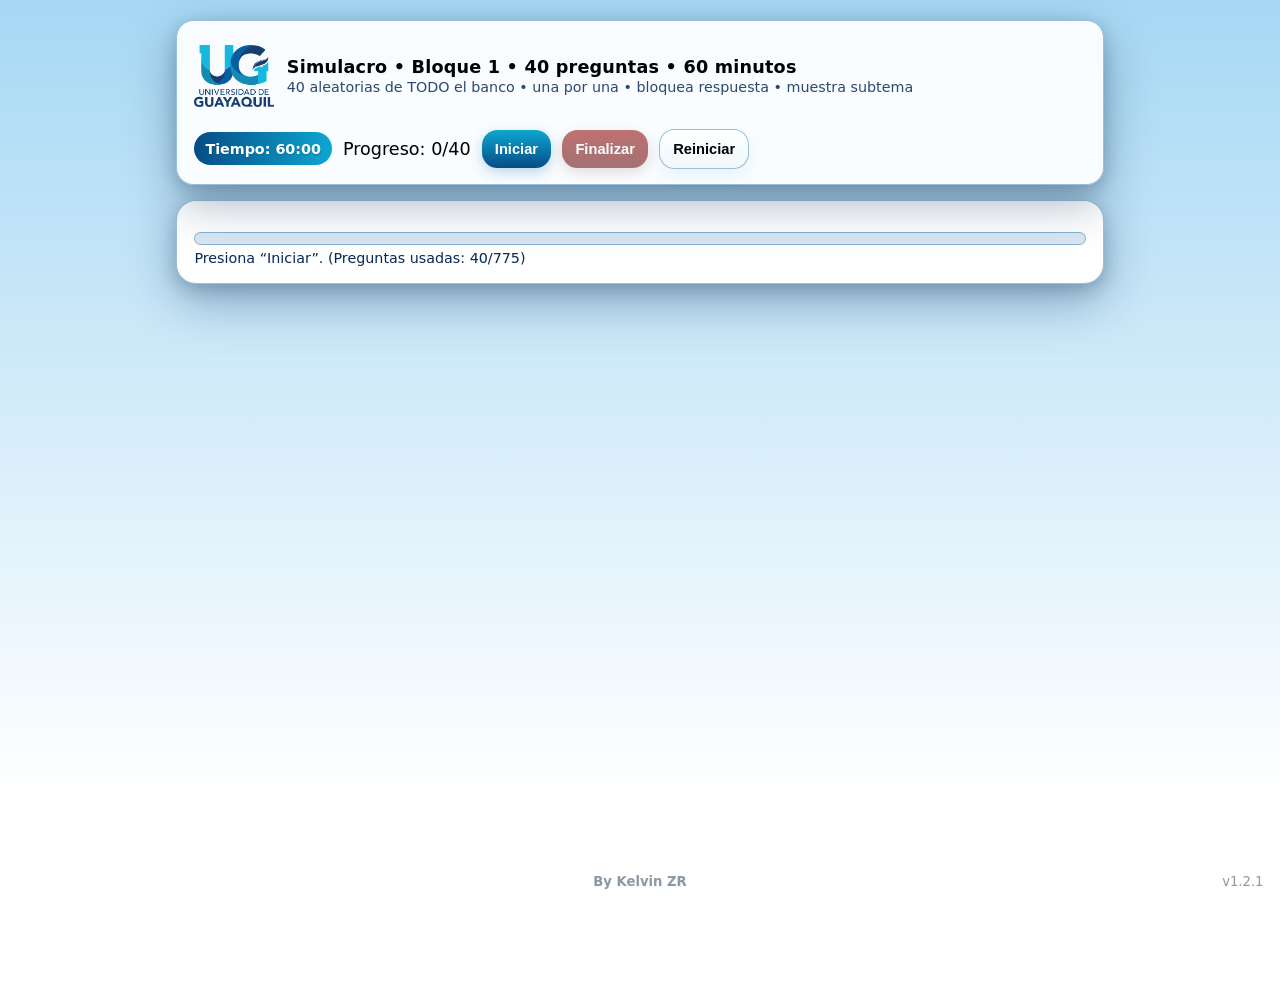
<file: index.html>
<!doctype html>
<html lang="es">

<head>
    <meta charset="utf-8" />
    <meta name="viewport" content="width=device-width,initial-scale=1" />
    <title>Simulacro • Bloque 1 • 40 preguntas • 60 min</title>

    <meta name="referrer" content="no-referrer">

    <style>
        :root {
            --bg1: #dcf2fd;
            /* Fondo algo más cian/celeste */
            --bg2: #A6D8F4;
            /* Gradiente más vibrante y pronunciado */
            --card: #ffffff;
            --text: #020202;
            --muted: #0B2956;
            /* Navy más fuerte */
            --line: rgba(11, 97, 164, 0.4);
            /* Líneas azules más visibles */
            --accent: #074C86;
            /* Un azul más profundo/saturado */
            --accent2: #0DA7D0;
            /* Un cyan mucho más brillante */
            --good: #11a36a;
            --bad: #d94141;
            --shadow: 0 15px 45px rgba(5, 40, 80, 0.35), 0 5px 15px rgba(4, 30, 60, 0.2);
            /* Sombra profunda y marcada para separar las ventanas del fondo */
        }

        * {
            box-sizing: border-box;
        }

        html {
            zoom: 1.1;
            /* Escala del 10% superior */
        }

        body {
            margin: 0;
            font-family: "Berlin Sans FB", system-ui, -apple-system, Segoe UI, Roboto, Inter, Arial;
            color: var(--text);
            /* Degradado suave de celeste hacia blanco para cubrir todo el fondo sin partirse */
            background: linear-gradient(180deg, var(--bg2) 0%, #ffffff 80%);
            min-height: 100vh;
            text-shadow: 0 1px 2px rgba(11, 36, 64, 0.05);
            /* Sombra muy sutil */
        }

        .wrap {
            max-width: 880px;
            margin: 0 auto;
            padding: 18px;
            padding-bottom: 78px;
        }

        .top {
            position: relative;
            z-index: 10;
            display: flex;
            flex-wrap: wrap;
            gap: 12px;
            align-items: center;
            justify-content: space-between;
            padding: 14px 16px;
            background: rgba(255, 255, 255, .92);
            border: 1px solid var(--line);
            border-radius: 16px;
            box-shadow: var(--shadow);
            backdrop-filter: blur(10px);
        }

        .brand {
            display: flex;
            gap: 12px;
            align-items: center;
            min-width: 320px;
        }

        .brand .ug-logo {
            width: 72px;
            /* Logo más grande */
            height: 72px;
            object-fit: contain;
            /* Eliminados border y background para dejarlo limpio */
        }

        .title {
            font-weight: 900;
            letter-spacing: .2px;
        }

        .sub {
            color: var(--muted);
            font-size: 13px;
            margin-top: 2px;
            opacity: 0.85;
        }

        .meta {
            display: flex;
            flex-wrap: wrap;
            gap: 10px;
            align-items: center;
        }

        .timer-container {
            position: relative;
            overflow: hidden;
            display: inline-flex;
            align-items: center;
            justify-content: center;
            min-width: 65px;
            /* Evita que el botón colapse de tamaño */
            padding: 8px 10px;
            border: none;
            /* Sin bordes como el botón iniciar */
            border-radius: 999px;
            color: #ffffff;
            background: rgba(11, 97, 164, 0.15);
            /* Fondo base de apagado similar a la progressbar */
            font-size: 13px;
            font-weight: 600;
        }

        .timer-fill {
            position: absolute;
            top: 0;
            left: 0;
            height: 100%;
            width: 100%;
            /* Lleno por defecto */
            background: linear-gradient(90deg, var(--accent), var(--accent2));
            /* Colores idénticos a barra de progreso */
            transition: width 1s linear;
            z-index: 0;
        }

        .timer {
            position: relative;
            z-index: 1;
            /* Para que el texto quede siempre sobre el relleno de barra */
            font-weight: 900;
            text-shadow: 0 1px 2px rgba(0, 0, 0, 0.2);
            /* Más legibilidad al vaciarse el fondo */
        }

        .btn {
            border: 1px solid var(--line);
            background: linear-gradient(180deg, #ffffff, #f0f7fb);
            padding: 10px 12px;
            border-radius: 14px;
            cursor: pointer;
            font-weight: 800;
            color: var(--text);
            box-shadow: 0 6px 16px rgba(11, 97, 164, 0.08);
            transition: transform 0.1s ease, filter 0.2s ease, box-shadow 0.2s ease;
        }

        .btn:hover {
            border-color: var(--accent2);
            filter: brightness(1.03);
            box-shadow: 0 0 15px rgba(255, 255, 255, 0.8), 0 0 5px rgba(11, 97, 164, 0.3);
            transform: translateY(-1px);
        }

        .btn.primary {
            border: none;
            background: linear-gradient(180deg, var(--accent2), var(--accent));
            color: #ffffff;
            box-shadow: 0 4px 12px rgba(11, 97, 164, 0.25);
            transition: all 0.2s ease;
        }

        .btn.primary:hover {
            filter: brightness(1.1);
            box-shadow: 0 0 15px rgba(13, 167, 208, 0.7), 0 0 5px rgba(13, 167, 208, 0.4);
            transform: translateY(-1px);
        }

        .btn.success {
            border: none;
            background: linear-gradient(180deg, #1bd68e, #11a36a);
            color: #ffffff;
            box-shadow: 0 4px 12px rgba(17, 163, 106, 0.25);
            transition: all 0.2s ease;
        }

        .btn.success:hover {
            filter: brightness(1.1);
            box-shadow: 0 0 15px rgba(27, 214, 142, 0.7), 0 0 5px rgba(17, 163, 106, 0.4);
            transform: translateY(-1px);
        }

        .btn.warning {
            border: none;
            background: linear-gradient(180deg, #fbc02d, #f57f17);
            color: #ffffff;
            box-shadow: 0 4px 12px rgba(245, 127, 23, 0.25);
            transition: all 0.2s ease;
        }

        .btn.warning:hover {
            filter: brightness(1.1);
            box-shadow: 0 0 15px rgba(251, 192, 45, 0.7), 0 0 5px rgba(251, 192, 45, 0.4);
            transform: translateY(-1px);
        }

        .btn.danger {
            border: none;
            background: linear-gradient(180deg, #8e0000, #5c0000);
            color: #ffffff;
            box-shadow: 0 4px 12px rgba(92, 0, 0, 0.25);
            transition: all 0.2s ease;
        }

        .btn.danger:hover {
            filter: brightness(1.1);
            box-shadow: 0 0 15px rgba(142, 0, 0, 0.7), 0 0 5px rgba(92, 0, 0, 0.4);
            transform: translateY(-1px);
        }

        .btn.expert {
            border: none;
            background: linear-gradient(180deg, #d32f2f, #b71c1c);
            color: #ffffff;
            box-shadow: 0 4px 12px rgba(183, 28, 28, 0.25);
            transition: all 0.2s ease;
        }

        .btn.expert:hover {
            filter: brightness(1.1);
            box-shadow: 0 0 15px rgba(211, 47, 47, 0.7), 0 0 5px rgba(211, 47, 47, 0.4);
            transform: translateY(-1px);
        }

        @keyframes shake {
            0% {
                transform: translateX(0);
            }

            20% {
                transform: translateX(-1.6px) rotate(-1deg);
            }

            40% {
                transform: translateX(1.6px) rotate(1deg);
            }

            60% {
                transform: translateX(-1.6px) rotate(-1deg);
            }

            80% {
                transform: translateX(1.6px) rotate(1deg);
            }

            100% {
                transform: translateX(0);
            }
        }

        .btn.expert-dark {
            border: none;
            background: linear-gradient(180deg, #8e0000, #5c0000);
            color: #ffffff;
            box-shadow: 0 4px 12px rgba(92, 0, 0, 0.25);
            transition: all 0.2s ease;
        }

        .btn.expert-dark:hover {
            filter: brightness(1.1);
            box-shadow: 0 0 15px rgba(142, 0, 0, 0.7), 0 0 5px rgba(92, 0, 0, 0.4);
            animation: shake 0.65s ease-in-out infinite;
        }

        .btn.special-blue {
            border: none;
            background: linear-gradient(180deg, #0b5fb3, #053b73);
            color: #ffffff;
            box-shadow: 0 4px 12px rgba(5, 59, 115, 0.25);
            transition: all 0.2s ease;
        }

        .btn.special-blue:hover {
            filter: brightness(1.1);
            box-shadow: 0 0 15px rgba(11, 95, 179, 0.7), 0 0 5px rgba(11, 95, 179, 0.4);
            transform: translateY(-1px);
        }

        .btn:disabled {
            opacity: .55;
            cursor: not-allowed;
        }

        .card {
            margin-top: 14px;
            padding: 16px;
            background: var(--card);
            border: 1px solid var(--line);
            border-radius: 18px;
            box-shadow: var(--shadow);
        }

        .progressbar {
            height: 12px;
            /* Ligeramente más alta */
            background: rgba(11, 97, 164, 0.15);
            /* Fondo base de la barra un poco más notorio */
            border: 1px solid var(--line);
            border-radius: 999px;
            overflow: hidden;
            margin: 12px 0 4px;
        }

        .progressbar>div {
            height: 100%;
            width: 0%;
            background: linear-gradient(90deg, var(--accent), var(--accent2));
            border-radius: 999px;
            transition: width .25s ease;
        }

        .muted {
            color: var(--muted);
        }

        .qhead {
            display: flex;
            justify-content: space-between;
            gap: 10px;
            align-items: flex-start;
            margin-bottom: 10px;
        }

        .qnum {
            font-weight: 1000;
            color: var(--accent);
            min-width: 72px;
        }

        .tag {
            font-size: 12px;
            color: #ffffff;
            border: none;
            padding: 6px 10px;
            border-radius: 999px;
            background: linear-gradient(90deg, var(--accent), var(--accent2));
            /* Tag bastante vibrante */
            white-space: nowrap;
            font-weight: bold;
        }

        .qtext {
            font-size: 18px;
            font-weight: 900;
            line-height: 1.25;
            margin: 6px 0 0;
        }

        .opts {
            display: grid;
            gap: 10px;
            margin-top: 12px;
        }

        .opt {
            display: flex;
            gap: 10px;
            align-items: flex-start;
            padding: 12px 14px;
            border: 1px solid var(--line);
            border-radius: 16px;
            background: #ffffff;
            cursor: pointer;
            transition: transform .06s ease, border-color .2s ease, background .2s ease, box-shadow .2s ease;
            user-select: none;
        }

        .opt:hover {
            border-color: var(--accent2);
            background: rgba(13, 167, 208, 0.08);
            /* Fondo azul un poco más pronunciado al hover */
            box-shadow: 0 4px 12px rgba(7, 76, 134, 0.12);
            /* Sombra más pronunciada azul oscuro */
        }

        .opt:active {
            transform: scale(.997);
        }

        .opt input {
            margin-top: 3px;
            transform: scale(1.15);
        }

        .opt.locked {
            cursor: not-allowed;
            opacity: .75;
        }

        .notice {
            margin-top: 12px;
            padding: 12px 14px;
            border: 1px dashed var(--line);
            border-radius: 16px;
            background: rgba(29, 190, 234, 0.03);
            color: var(--muted);
            font-size: 13px;
            white-space: pre-wrap;
        }

        .hide {
            display: none;
        }

        .stats {
            display: grid;
            grid-template-columns: repeat(auto-fit, minmax(210px, 1fr));
            gap: 12px;
            margin-top: 12px;
        }

        .stat {
            padding: 14px;
            border: 1px solid var(--line);
            border-radius: 16px;
            background: #ffffff;
            box-shadow: 0 4px 12px rgba(11, 97, 164, 0.04);
        }

        .big {
            font-size: 28px;
            font-weight: 1000;
        }

        .good {
            color: var(--good);
        }

        .bad {
            color: var(--bad);
        }

        .field {
            margin-top: 12px;
            display: flex;
            gap: 10px;
            flex-wrap: wrap;
            align-items: center;
        }

        .input {
            padding: 12px 12px;
            border-radius: 14px;
            border: 1px solid var(--line);
            background: #fff;
            font-size: 16px;
            width: 240px;
        }

        .calc {
            margin-top: 10px;
            padding: 12px 14px;
            border: 1px solid var(--accent);
            /* Borde acentuado */
            border-radius: 16px;
            background: rgba(13, 167, 208, 0.06);
            /* Ligerísimo color cyan fuerte */
            color: var(--muted);
            line-height: 1.35;
            font-size: 13px;
            white-space: pre-wrap;
            font-weight: 500;
        }

        .watermark {
            position: fixed;
            left: 0;
            right: 0;
            bottom: 10px;
            text-align: center;
            font-size: 12px;
            color: rgba(11, 36, 64, .45);
            pointer-events: none;
            user-select: none;
        }

        /* Responsive Design */
        .corrections-list {
            display: flex;
            flex-direction: column;
            gap: 16px;
            margin-top: 15px;
            max-height: 480px;
            overflow-y: auto;
            padding-right: 8px;
        }

        .correction-item {
            padding: 14px;
            background: #fdfdfd;
            border: 1px solid var(--line);
            border-radius: 12px;
            box-shadow: 0 4px 10px rgba(0, 0, 0, 0.03);
            text-align: left;
        }

        .correction-q {
            font-weight: 700;
            margin-bottom: 8px;
            font-size: 15px;
            color: var(--muted);
        }

        .correction-wrong {
            color: var(--bad);
            margin-bottom: 4px;
            font-weight: 600;
            font-size: 14px;
        }

        .correction-right {
            color: var(--good);
            font-weight: 600;
            font-size: 14px;
        }

        .corrections-list {
            display: flex;
            flex-direction: column;
            gap: 16px;
            margin-top: 15px;
            max-height: 480px;
            overflow-y: auto;
            padding-right: 8px;
        }

        .correction-item {
            padding: 14px;
            background: #fdfdfd;
            border: 1px solid var(--line);
            border-radius: 12px;
            box-shadow: 0 4px 10px rgba(0, 0, 0, 0.03);
            text-align: left;
        }

        .correction-q {
            font-weight: 700;
            margin-bottom: 8px;
            font-size: 15px;
            color: var(--muted);
        }

        .correction-wrong {
            color: var(--bad);
            margin-bottom: 4px;
            font-weight: 600;
            font-size: 14px;
        }

        .correction-right {
            color: var(--good);
            font-weight: 600;
            font-size: 14px;
        }

        .proc-btn {
            margin-top: 10px;
            font-size: 13px;
            color: var(--accent);
            background: rgba(11, 97, 164, 0.08);
            border: none;
            padding: 6px 12px;
            border-radius: 6px;
            cursor: pointer;
            font-weight: 600;
            display: inline-block;
        }

        .proc-btn:hover {
            background: rgba(11, 97, 164, 0.15);
        }

        .proc-box {
            margin-top: 8px;
            padding: 10px;
            background: #f4f6f8;
            border-left: 3px solid var(--accent);
            border-radius: 0 6px 6px 0;
            font-size: 13.5px;
            color: #333;
            display: none;
            line-height: 1.4;
        }

        .modal-overlay {
            position: fixed;
            top: 0;
            left: 0;
            right: 0;
            bottom: 0;
            background: rgba(4, 30, 60, 0.4);
            backdrop-filter: blur(4px);
            display: flex;
            align-items: center;
            justify-content: center;
            z-index: 1000;
            opacity: 0;
            pointer-events: none;
            transition: opacity 0.2s ease;
        }

        .modal-overlay.show {
            opacity: 1;
            pointer-events: auto;
        }

        .modal-card {
            background: var(--card);
            border-radius: 20px;
            padding: 24px;
            width: 90%;
            max-width: 400px;
            box-shadow: var(--shadow);
            transform: translateY(20px);
            transition: transform 0.2s ease;
            text-align: center;
        }

        @keyframes tintPulse {
            0% {
                box-shadow: 0 0 0 0 var(--tint-color);
                transform: scale(0.98);
            }

            50% {
                box-shadow: 0 0 30px 10px var(--tint-color);
                transform: scale(1.02);
            }

            100% {
                box-shadow: var(--shadow);
                transform: scale(1);
            }
        }

        .start-pulse {
            animation: tintPulse 0.8s cubic-bezier(0.25, 0.8, 0.25, 1) forwards;
        }

        .modal-overlay.show .modal-card {
            transform: translateY(0);
        }

        .modal-title {
            font-size: 20px;
            font-weight: 900;
            margin-bottom: 8px;
            color: var(--accent);
        }

        .modal-desc {
            font-size: 14px;
            color: var(--muted);
            margin-bottom: 20px;
            line-height: 1.4;
        }

        .modal-actions {
            display: flex;
            flex-direction: column;
            gap: 12px;
        }

        .modal-actions .btn {
            width: 100%;
            padding: 12px;
            font-size: 15px;
        }

        @media (max-width: 768px) {
            html {
                zoom: 1;
                /* Resetear el zoom en móviles para que quepa bien */
            }

            .wrap {
                padding: 10px;
                padding-bottom: 70px;
            }

            .top {
                flex-direction: column;
                align-items: stretch;
                padding: 12px;
                border-radius: 12px;
                gap: 16px;
            }

            .brand {
                min-width: auto;
                flex-direction: column;
                text-align: center;
            }

            .brand .ug-logo {
                width: 86px;
                /* Aumentado otro 20% (de 72 a 86) */
                height: 86px;
            }

            .meta {
                justify-content: center;
            }

            .opts {
                grid-template-columns: 1fr;
            }

            .qtext {
                font-size: 16px;
            }

            .stat {
                padding: 12px;
            }

            .big {
                font-size: 24px;
            }

            .input {
                width: 100%;
            }

            .btn {
                flex: 1;
                text-align: center;
                padding: 10px 8px;
            }

            .btn#startBtn,
            .btn#finishBtn,
            .btn#resetBtn {
                flex: 1;
                font-size: 13px;
                padding: 10px 6px;
            }
        }
    </style>
</head>

<body>
    <!-- Modal para selección de modo -->
    <div class="modal-overlay" id="startModal">
        <div class="modal-card">
            <div class="modal-title">Seleccionar modo de inicio</div>
            <div class="modal-desc">Elige qué tipo de simulacro deseas realizar.</div>
            <div class="modal-actions">
                <button class="btn primary" id="normalStartBtn">Inicio normal</button>
                <button class="btn warning" id="afStartBtn">A-F</button>
                <button class="btn special-blue" id="goStartBtn">G-O</button>
                <button class="btn expert" id="pzStartBtn">P-Z</button>
                <button class="btn expert-dark" id="expertBtn">Modo Experto (40 min)</button>
                <button class="btn" id="cancelStartBtn" style="margin-top: 8px;">Cancelar</button>
            </div>
        </div>
    </div>
    <div class="wrap">
        <div class="top">
            <div class="brand">
                <img src="LogoUG.png" alt="UG Logo" class="ug-logo" />
                <div>
                    <div class="title">Simulacro • Bloque 1 • 40 preguntas • 60 minutos</div>
                    <div class="sub">40 aleatorias de TODO el banco • una por una • bloquea respuesta • muestra subtema
                    </div>
                </div>
            </div>

            <div class="meta">
                <div class="timer-container" id="timerContainer">
                    <div class="timer-fill" id="timerFill"></div>
                    <span style="position:relative; z-index:1;">Tiempo:</span>&nbsp;<span class="timer"
                        id="timer">60:00</span>
                </div>
                <div class="pill">Progreso: <span id="prog">0</span>/40</div>
                <button class="btn primary" id="startBtn">Iniciar</button>
                <button class="btn danger" id="finishBtn" disabled>Finalizar</button>
                <button class="btn" id="resetBtn">Reiniciar</button>
            </div>
        </div>

        <div class="card" id="quizCard">
            <div class="progressbar">
                <div id="bar"></div>
            </div>
            <div class="muted" id="hint" style="font-size:13px;">
                Presiona “Iniciar”. Reiniciar crea un examen nuevo con 40 preguntas aleatorias del banco total.
            </div>

            <div id="qArea" class="hide">
                <div class="qhead">
                    <div>
                        <div class="qnum" id="qNum">#1</div>
                        <div class="qtext" id="qText"></div>
                        <div class="muted" style="margin-top:6px;font-size:12px;">
                            Tema: <span id="qTopic"></span>
                            <span id="qSubMeta"></span>
                        </div>
                    </div>
                    <!-- TAG muestra: Tema • Código/Subtema -->
                    <div class="tag" id="qTag"></div>
                </div>

                <div class="opts" id="opts"></div>

                <div class="notice">
                    Selecciona una opción. Se registra y pasa a la siguiente (no podrás cambiarla ni retroceder).
                </div>

                <div class="notice" id="bankInfo"></div>
            </div>
        </div>

        <div class="card hide" id="resultCard">
            <div class="title">Resultados del simulacro</div>
            <div class="sub">Puntaje del simulacro sobre 1000: (Correctas / 40) × 1000</div>

            <div class="stats">
                <div class="stat">
                    <div class="muted">Correctas</div>
                    <div class="big good" id="correct">0</div>
                </div>
                <div class="stat">
                    <div class="muted">Incorrectas</div>
                    <div class="big bad" id="wrong">0</div>
                </div>
                <div class="stat">
                    <div class="muted">Puntaje simulacro / 1000</div>
                    <div class="big" id="score1000">0</div>
                </div>
                <div class="stat">
                    <div class="muted">Tiempo usado</div>
                    <div class="big" id="used">0:00</div>
                </div>
            </div>

            <div
                style="display:flex;gap:10px;justify-content:flex-end;flex-wrap:wrap;margin-top:14px; margin-bottom:14px;">
                <button class="btn success" id="correctionsBtn">Ver correcciones</button>
                <button class="btn primary" id="backBtn">Volver al inicio</button>
            </div>

            <div class="card" style="margin-top:14px;">
                <div class="title" style="font-size:16px;">Cálculo de nota final</div>
                <div class="sub">Ponderación 50% colegio y 50% examen (coincide con tu ejemplo).</div>

                <div class="field">
                    <input class="input" id="school" type="number" step="0.01" min="0" max="10"
                        placeholder="Nota final del colegio (0–10)" />
                    <button class="btn primary" id="calcBtn">Calcular nota final</button>
                </div>

                <div class="calc" id="calcBox"></div>

                <!-- Cuadro de la nota final oculta por defecto hasta que se calcula -->
                <div class="stats hide" id="finalScoreContainer" style="margin-top:14px; grid-template-columns: 1fr;">
                    <div class="stat"
                        style="background: linear-gradient(180deg, var(--accent2), var(--accent)); color: white; border: none; box-shadow: 0 6px 16px rgba(11, 97, 164, 0.25);">
                        <div style="opacity: 0.9;">Tu Nota Final Definitiva</div>
                        <div class="big" id="finalScoreBig"
                            style="color: white; font-size: 32px; font-weight: 1000; margin-top: 4px;">0</div>
                    </div>
                </div>

                <div class="notice" style="margin-top:12px;">
                    Fórmula usada:
                    NotaFinal = NotaColegio × 50 + PuntajeSimulacro × 0.50
                    (Ej: 9.34 → 467.00 y 100 → 50.00, total 517.00)
                </div>
            </div>

        </div>
    </div>

    <div class="card hide" id="correctionsCard">
        <div class="title" style="color:var(--bad);">Historial de Errores</div>
        <div class="sub">Preguntas en las que te equivocaste y su respuesta correcta.</div>

        <div class="corrections-list" id="correctionsList"></div>

        <div style="display:flex;gap:10px;justify-content:flex-end;margin-top:16px;">
            <button class="btn" id="closeCorrectionsBtn">Regresar a puntaje</button>
        </div>
    </div>
    </div>

    <div class="watermark">
        <strong>By Kelvin ZR</strong>
        <span style="position: absolute; right: 15px; bottom: 0;">v1.2.1</span>
    </div>

    <!-- Se movió el modal al body antes -->
    <script>
        /* =========================
           CONFIG
        ========================= */
        const EXAM_SIZE = 40;
        const TOTAL_TIME_SEC = 60 * 60;

        /* =========================
           UTILIDADES
        ========================= */
        function shuffle(arr) {
            for (let i = arr.length - 1; i > 0; i--) {
                const j = Math.floor(Math.random() * (i + 1));
                [arr[i], arr[j]] = [arr[j], arr[i]];
            }
            return arr;
        }
        function pickN(arr, n) {
            const copy = arr.slice();
            shuffle(copy);
            return copy.slice(0, n);
        }
        function unique4(correct, wrongs) {
            const s = new Set([correct]);
            for (const w of wrongs) s.add(w);
            const out = Array.from(s);
            while (out.length < 4) out.push(out[out.length - 1] + " ");
            return shuffle(out.slice(0, 4));
        }
        function q(topic, code, subtema, text, options, correctIndex) {
            return { topic, code, subtema, text, options, correct: correctIndex };
        }

        /* =========================
           (1) PREGUNTAS TEXTUALES DEL PDF (IMPRIMIDAS)
        ========================= */
        const FIXED = [
            // Lenguaje: cómic
            q("Lenguaje", "12", "El cómic", "¿Qué es una viñeta en un cómic?", [
                "Un tipo de globo de diálogo.",
                "Un recuadro que representa un momento de la historia.",
                "Un símbolo que indica movimiento.",
                "Un recurso tipográfico."
            ], 1),
            q("Lenguaje", "12", "El cómic", "¿Para qué se utilizan los globos o bocadillos en un cómic?", [
                "Para mostrar solo los pensamientos de los personajes.",
                "Para incluir el diálogo, pensamientos o narración.",
                "Para representar el movimiento.",
                "Para separar las viñetas."
            ], 1),
            q("Lenguaje", "30", "Diglosia", "La diglosia es:", [
                "Una situación de bilingüismo en la que las escuelas ofrecen educación en los dos idiomas.",
                "Una situación de bilingüismo en la que las personas manejan indistintamente las dos lenguas.",
                "Una situación de desfase entre lo que habla una persona y lo que dice la nación.",
                "Una situación de bilingüismo en la que una lengua es más prestigiosa que otra."
            ], 3),
            q("Lenguaje", "12", "El cómic", "¿Qué indican las figuras cinéticas en un cómic?", [
                "El estado de ánimo de los personajes.",
                "La trayectoria del movimiento de personajes u objetos.",
                "El tipo de letra utilizada.",
                "El tamaño de las viñetas."
            ], 1),
            q("Lenguaje", "12", "El cómic", "¿Cuál de estos es un recurso tipográfico común en cómics?", [
                "Las onomatopeyas.",
                "Las viñetas redondas.",
                "Las mayúsculas y negritas para dar énfasis.",
                "Los colores de fondo."
            ], 2),
            q("Lenguaje", "12", "El cómic", "¿Qué representan los símbolos como estrellas o bombillas en un cómic?", [
                "El escenario donde ocurre la acción.",
                "El estado de ánimo e ideas de los personajes.",
                "El nombre del autor.",
                "La velocidad del diálogo."
            ], 1),
            q("Lenguaje", "12", "El cómic", "¿Cómo se llama el elemento que enmarca las escenas en un cómic?", [
                "Bocadillo.",
                "Viñeta.",
                "Figuras cinéticas.",
                "Símbolo."
            ], 1),
            q("Lenguaje", "12", "El cómic", "Si un personaje en un cómic tiene líneas curvas alrededor de su cabeza, ¿qué podría indicar?", [
                "Que está corriendo.",
                "Que está hablando en voz alta.",
                "Que está sorprendido o mareado.",
                "Que es el villano de la historia."
            ], 2),
            q("Lenguaje", "12", "El cómic", "¿Qué función tienen las onomatopeyas en un cómic?", [
                "Describir el escenario.",
                "Representar sonidos de manera visual.",
                "Indicar el tiempo entre viñetas.",
                "Mostrar el nombre del personaje."
            ], 1),

            // Matemáticas: impresas
            q("Matemáticas", "3.6", "Punto medio", "El punto medio M de un segmento PQ:", [
                "Es la suma de las coordenadas de P y Q.",
                "Es la semisuma de las coordenadas A y B.",
                "Tienen distintas coordenadas P y Q.",
                "Es la semisuma de las coordenadas P y Q."
            ], 3),
            q("Matemáticas", "3.4", "Bisectriz", "La bisectriz de un ángulo dado un ángulo cualquiera es:", [
                "El lugar geométrico de los puntos que equidistan de las rectas que determinan el ángulo.",
                "El lugar donde el ángulo equidistan de las rectas.",
                "Es la distancia entre las rectas que determinan el ángulo.",
                "Todas las afirmaciones son correctas."
            ], 0),
            q("Matemáticas", "3.6", "Distancia", "Dado el punto A=(0,x), determina el valor de x de modo que la distancia de este al punto B=(5,7) sea de 13 unidades.", [
                "5", "13", "19", "-19"
            ], 2),
            q("Matemáticas", "2.3", "Vector libre", "Se conoce como vector libre aquel:", [
                "Conjunto formado por todos los vectores libres.",
                "Conjunto formado por todos los vectores fijos equipolentes a uno dado.",
                "Los vectores que tienen módulo, dirección y sentido.",
                "Todas las anteriores."
            ], 1),
            q("Matemáticas", "4.1", "Conceptos básicos estadística", "En todo estudio estadístico aparecen los siguientes conceptos básicos que son:", [
                "Población, materia, variable descriptiva.",
                "Estudio, población, media aritmética.",
                "Población, individuo, variable estadística.",
                "Población, número de casos, promedio."
            ], 2),
            q("Matemáticas", "4.1", "Variable cualitativa", "¿Cuál de los siguientes ejemplos corresponde a un caso de variable estadística cualitativa?", [
                "Número de hijos.",
                "Número de horas usando internet.",
                "Grado de satisfacción.",
                "Días de la semana."
            ], 2),
            q("Matemáticas", "4.1", "Muestra representativa", "¿Cuál es la condición necesaria para que el estudio estadístico sea fiable?", [
                "Que la muestra tenga pocos individuos.",
                "Que la muestra sea representativa del total de la población.",
                "Que todos los individuos respondan igual.",
                "Que se use únicamente muestreo estratificado."
            ], 1),
            q("Matemáticas", "4.4", "Percentiles", "Son los valores que dejan por debajo de un porcentaje determinado (k%) de datos cuando la distribución se divide en cien partes iguales. Se representan por Pk. ¿Cómo se denominan?", [
                "Percentiles", "Cuartiles", "Deciles", "Mediana"
            ], 0),
        ];

        /* =========================
           LISTAS DEL TEMARIO (para preguntas “de lista”)
        ========================= */
        const AUTORES_LISTA = [
            "Juan Rulfo", "Jorge Icaza", "José Martí", "Gabriel García Márquez", "Joaquín Gallegos Lara",
            "Demetrio Aguilera Malta", "Luis Martínez", "Alicia Yánez Cossío", "José de la Cuadra",
            "José Joaquín de Olmedo", "Dolores Veintimilla de Galindo", "Numa Pompilio Llona",
            "Julio Zaldumbide", "Juan Montalvo", "Miguel Riofrío"
        ];
        const TEMAS_ULTIMO_EXAMEN = [
            "Tipos de argumentos",
            "Tipos de narrador: protagonista, omnisciente y testigo",
            "Uso del internet en los estudiantes",
            "Formas de presentación para un resumen",
            "Períodos históricos de la literatura ecuatoriana",
            "Importancia de Juan Montalvo en el periodismo",
            "Sinónimo de censor",
            "Aspecto positivo de un argumento",
            "Alumno de Olmedo",
            "Máximo exponente del modernismo literario"
        ];

        /* =========================
           GENERADORES MASIVOS: cubren TODO el temario (1..5.5 / 1..31 / 1..21)
           (Se mantiene igual que el mensaje anterior pero ahora cada pregunta tiene "code" y "subtema")
        ========================= */

        /* -------- Matemáticas -------- */
        function genDerivadas() {
            const out = [];
            out.push(q("Matemáticas", "1.6", "Teorema fundamental del cálculo", "El teorema fundamental del cálculo relaciona principalmente:", [
                "Derivadas y límites", "Integrales y derivadas", "Vectores y rectas", "Matrices y determinantes"
            ], 1));

            out.push(q("Matemáticas", "1.1", "Optimización", "En optimización, un punto crítico se identifica cuando:", [
                "f(x)=0", "f'(x)=0 o no existe", "f''(x)=0 siempre", "x=0"
            ], 1));
            out.push(q("Matemáticas", "1.2", "Optimización", "Orden correcto para resolver un problema de optimización:", [
                "Derivar → interpretar → plantear → resolver",
                "Plantear modelo → derivar → hallar críticos → verificar → interpretar",
                "Resolver → derivar → plantear → interpretar",
                "Plantear → integrar → interpretar → derivar"
            ], 1));

            // 1.3 derivadas directas (constante/polinómica)
            for (const c of [-12, -7, -2, 5, 12, 20]) {
                const opts = shuffle([`${c}`, "1", "0", "x"]);
                out.push(q("Matemáticas", "1.3", "Derivadas directas", `La derivada de f(x) = ${c} es:`, opts, opts.indexOf("0")));
            }
            for (const a of [1, 2, 3, 4, 5, 6, 7, 8]) {
                for (const n of [2, 3, 4, 5, 6]) {
                    const correct = `${a * n}x^${n - 1}`;
                    const opts = unique4(correct, [`${a}x^${n - 1}`, `${a * n}x^${n}`, `${a * (n - 1)}x^${n - 2}`.replace("^0", "")]);
                    out.push(q("Matemáticas", "1.3", "Derivadas directas", `Deriva: f(x) = ${a}x^${n}.`, opts, opts.indexOf(correct)));
                }
            }

            // 1.4 derivada en un punto
            for (const a of [1, 2, 3, 4]) {
                for (const b of [-4, -2, -1, 1, 2, 4]) {
                    for (const x0 of [-2, -1, 0, 1, 2, 3]) {
                        const val = 2 * a * x0 + b;
                        const correct = `${val}`;
                        const opts = unique4(correct, [`${val + 2}`, `${val - 2}`, `${val + 4}`]);
                        out.push(q("Matemáticas", "1.4", "Derivada en un punto",
                            `Si f(x) = ${a}x^2 ${b >= 0 ? `+ ${b}x` : `- ${Math.abs(b)}x`}, entonces f'(${x0}) =`,
                            opts, opts.indexOf(correct)
                        ));
                    }
                }
            }

            // 1.5 conceptos derivados
            out.push(q("Matemáticas", "1.5", "Conceptos básicos", "Una derivada representa (en general):", [
                "El área bajo la curva",
                "La tasa de cambio instantánea",
                "La distancia entre puntos",
                "El promedio de datos"
            ], 1));
            return out;
        }

        function genVectores() {
            const out = [];
            out.push(q("Matemáticas", "2.1", "Vector fijo", "Un vector fijo se caracteriza por:", [
                "Solo magnitud",
                "Magnitud y dirección sin punto de aplicación",
                "Magnitud, dirección, sentido y punto de aplicación",
                "Solo sentido"
            ], 2));
            out.push(q("Matemáticas", "2.2", "Vectores equipolentes", "Vectores equipolentes son los que tienen:", [
                "Mismo origen", "Igual magnitud, dirección y sentido", "Igual magnitud únicamente", "Igual dirección únicamente"
            ], 1));
            out.push(q("Matemáticas", "2.3", "Vector libre", "Un vector libre es:", [
                "Cualquier vector con módulo",
                "El conjunto de vectores fijos equipolentes a uno dado",
                "Un vector sin dirección",
                "Un vector sin sentido"
            ], 1));

            // 2.4 componentes
            for (const ax of [-5, -3, -1, 2, 4, 6]) {
                for (const ay of [-4, -2, 1, 3, 5]) {
                    const correct = `(${ax},${ay})`;
                    const opts = unique4(correct, [`(${ay},${ax})`, `(${ax},${ay + 1})`, `(${ax - 1},${ay})`]);
                    out.push(q("Matemáticas", "2.4", "Componentes de un vector", `Si a=(${ax},${ay}), sus componentes son:`, opts, opts.indexOf(correct)));
                }
            }
            // 2.5 operaciones (suma/resta)
            for (const ax of [-2, 1, 3]) {
                for (const ay of [-1, 2, 4]) {
                    for (const bx of [1, 2, -3]) {
                        for (const by of [0, 3, -2]) {
                            const sx = ax + bx, sy = ay + by;
                            const correct = `(${sx},${sy})`;
                            const opts = unique4(correct, [`(${sx + 1},${sy})`, `(${sx},${sy + 1})`, `(${sx - 1},${sy - 1})`]);
                            out.push(q("Matemáticas", "2.5", "Operaciones entre vectores", `Si a=(${ax},${ay}) y b=(${bx},${by}), a+b =`, opts, opts.indexOf(correct)));
                        }
                    }
                }
            }
            // 2.6 producto escalar/vectorial
            out.push(q("Matemáticas", "2.6", "Producto escalar", "El producto escalar a·b se usa para:", [
                "Hallar áreas siempre",
                "Relacionar magnitudes y el ángulo entre vectores",
                "Encontrar el punto medio",
                "Calcular varianza"
            ], 1));
            out.push(q("Matemáticas", "2.6", "Producto vectorial", "El producto vectorial (en 3D) produce:", [
                "Un escalar",
                "Un vector perpendicular al plano formado",
                "Siempre cero",
                "Una matriz"
            ], 1));

            // 2.7 punto medio / 2.8 vector director
            for (const x1 of [-4, 0, 2, 6]) {
                for (const y1 of [1, 3, -2]) {
                    const x2 = x1 + 4, y2 = y1 - 2;
                    const correct = `(${(x1 + x2) / 2},${(y1 + y2) / 2})`;
                    const opts = unique4(correct, [`(${(x1 + x2) / 2 + 1},${(y1 + y2) / 2})`, `(${(x1 + x2) / 2},${(y1 + y2) / 2 + 1})`, `(${(x1 + x2) / 2 - 1},${(y1 + y2) / 2 - 1})`]);
                    out.push(q("Matemáticas", "2.7", "Punto medio", `Punto medio entre P(${x1},${y1}) y Q(${x2},${y2}) es:`, opts, opts.indexOf(correct)));

                    const vx = x2 - x1, vy = y2 - y1;
                    const corr2 = `(${vx},${vy})`;
                    const opt2 = unique4(corr2, [`(${vy},${vx})`, `(${vx + 1},${vy})`, `(${vx},${vy + 1})`]);
                    out.push(q("Matemáticas", "2.8", "Vector director", `Un vector director de la recta que pasa por P(${x1},${y1}) y Q(${x2},${y2}) puede ser:`, opt2, opt2.indexOf(corr2)));
                }
            }
            return out;
        }

        function genPlano() {
            const out = [];
            out.push(q("Matemáticas", "3.2", "Ecuaciones de la recta", "Ecuación general de la recta:", [
                "y=mx+b", "Ax+By+C=0", "(x-h)^2+(y-k)^2=r^2", "y^2=4px"
            ], 1));
            out.push(q("Matemáticas", "3.9", "Rectas perpendiculares", "Dos rectas son perpendiculares si:", [
                "m1=m2", "m1·m2=-1", "m1+m2=0", "m1·m2=1"
            ], 1));
            out.push(q("Matemáticas", "3.5", "Mediatriz", "La mediatriz de un segmento es la recta que:", [
                "Pasa por un extremo y es paralela al segmento",
                "Es perpendicular al segmento y pasa por su punto medio",
                "Divide el segmento en tres partes iguales",
                "Tiene la misma pendiente que el segmento"
            ], 1));
            out.push(q("Matemáticas", "3.4", "Bisectriz", "La bisectriz de un ángulo es:", [
                "El lugar geométrico de puntos equidistantes de las rectas del ángulo",
                "La distancia entre las rectas",
                "Una recta paralela a ambos lados",
                "La suma de los lados"
            ], 0));

            // 3.6 distancia entre dos puntos (ejercicios)
            const triples = [[3, 4, 5], [6, 8, 10], [5, 12, 13]];
            for (const [dx, dy, d] of triples) {
                for (const x1 of [-2, 0, 3]) {
                    const y1 = 1;
                    const x2 = x1 + dx, y2 = y1 + dy;
                    const correct = `${d}`;
                    const opts = unique4(correct, [`${d + 2}`, `${d - 2}`, `${d + 4}`]);
                    out.push(q("Matemáticas", "3.6", "Distancia entre dos puntos", `Distancia entre A(${x1},${y1}) y B(${x2},${y2}) es:`, opts, opts.indexOf(correct)));
                }
            }

            // 3.7 distancia punto-recta (concepto)
            out.push(q("Matemáticas", "3.7", "Distancia punto-recta", "La distancia de un punto a una recta representa:", [
                "La distancia mínima entre el punto y la recta",
                "La distancia máxima",
                "La pendiente",
                "El punto medio"
            ], 0));

            // 3.8 posición relativa rectas
            out.push(q("Matemáticas", "3.8", "Posición relativa de rectas", "Si dos rectas tienen la misma pendiente y distinta ordenada al origen, son:", [
                "Secantes", "Paralelas", "Perpendiculares", "Coincidentes"
            ], 1));
            out.push(q("Matemáticas", "3.8", "Posición relativa de rectas", "Si dos rectas tienen la misma pendiente y misma ordenada al origen, son:", [
                "Paralelas", "Secantes", "Coincidentes", "Perpendiculares"
            ], 2));

            // 3.3 paramétrica/vectorial
            out.push(q("Matemáticas", "3.3", "Recta paramétrica", "Forma paramétrica de una recta:", [
                "x=x0+at, y=y0+bt",
                "y=mx+b, z=0",
                "(x-h)^2+(y-k)^2=r^2",
                "Ax+By+C=0 y x=0"
            ], 0));
            return out;
        }

        function genEstadisticaProb() {
            const out = [];
            out.push(q("Matemáticas", "4.1", "Conceptos básicos", "La media es:", [
                "El valor más frecuente", "El promedio aritmético", "El valor central siempre", "El percentil 25"
            ], 1));
            out.push(q("Matemáticas", "4.1", "Conceptos básicos", "La moda es:", [
                "El valor más frecuente", "El promedio", "La mediana", "La varianza"
            ], 0));
            out.push(q("Matemáticas", "4.1", "Conceptos básicos", "La mediana es:", [
                "El valor central al ordenar", "El más frecuente", "Siempre el promedio", "El máximo"
            ], 0));

            out.push(q("Matemáticas", "4.2", "Clasificación", "La estadística descriptiva se enfoca en:", [
                "Resumir y presentar datos", "Predecir sin datos", "Resolver derivadas", "Resolver sistemas 3x3"
            ], 0));
            out.push(q("Matemáticas", "4.2", "Clasificación", "La estadística inferencial se enfoca en:", [
                "Inferir sobre una población desde una muestra",
                "Describir sin generalizar",
                "Calcular pendientes",
                "Calcular áreas siempre"
            ], 0));

            out.push(q("Matemáticas", "4.3", "Dispersión", "Una medida de dispersión es:", [
                "Varianza", "Moda", "Mediana", "Percentil"
            ], 0));

            out.push(q("Matemáticas", "4.4", "Medidas de posición", "Los cuartiles dividen la distribución en:", [
                "2 partes", "3 partes", "4 partes", "10 partes"
            ], 2));
            out.push(q("Matemáticas", "4.4", "Medidas de posición", "Los deciles dividen la distribución en:", [
                "10 partes", "4 partes", "100 partes", "5 partes"
            ], 0));
            out.push(q("Matemáticas", "4.4", "Medidas de posición", "Los percentiles dividen la distribución en:", [
                "10 partes", "100 partes", "4 partes", "2 partes"
            ], 1));

            out.push(q("Matemáticas", "4.5", "Tendencia central", "¿Qué medida es más sensible a valores extremos?", [
                "Media", "Moda", "Mediana", "Cuartil"
            ], 0));

            out.push(q("Matemáticas", "4.6", "Probabilidad condicionada", "P(A|B) significa:", [
                "P(A) + P(B)",
                "Probabilidad de A dado B",
                "Probabilidad de B dado A",
                "Probabilidad total"
            ], 1));

            out.push(q("Matemáticas", "4.7", "Teorema de Bayes", "Bayes se usa para:", [
                "Actualizar probabilidades con evidencia nueva",
                "Derivar funciones",
                "Calcular distancias",
                "Calcular percentiles"
            ], 0));

            out.push(q("Matemáticas", "4.8", "Probabilidad total", "El teorema de probabilidad total se aplica cuando:", [
                "Se tiene una partición de eventos y se quiere P(A)",
                "Se tiene una derivada",
                "Se tiene una recta",
                "Se tiene un vector"
            ], 0));

            out.push(q("Matemáticas", "4.9", "Probabilidad experimental", "Probabilidad experimental se obtiene con:", [
                "Frecuencia relativa en ensayos repetidos",
                "Axiomas sin experimentar",
                "Siempre 1/2",
                "Producto de medias"
            ], 0));

            out.push(q("Matemáticas", "4.10", "Probabilidad axiomática", "Se cumple que:", [
                "P(A) puede ser negativa",
                "0 ≤ P(A) ≤ 1",
                "P(Ω)=0",
                "P(A)=2 siempre"
            ], 1));
            return out;
        }

        function genSistemas() {
            const out = [];
            // 5.1 2 variables (muchas variaciones)
            for (const x of [-3, -2, -1, 0, 1, 2, 3]) {
                for (const y of [-3, -1, 2, 4]) {
                    const a1 = 2, b1 = 3, c1 = a1 * x + b1 * y;
                    const a2 = 1, b2 = -2, c2 = a2 * x + b2 * y;
                    const correct = `(${x},${y})`;
                    const opts = unique4(correct, [`(${x + 1},${y})`, `(${x},${y + 1})`, `(${x - 1},${y - 1})`]);
                    out.push(q("Matemáticas", "5.1", "Sistemas 2 variables",
                        `Resuelve el sistema:\n(1) ${a1}x + ${b1}y = ${c1}\n(2) ${a2}x - 2y = ${c2}\nLa solución (x,y) es:`,
                        opts, opts.indexOf(correct)
                    ));
                }
            }

            out.push(q("Matemáticas", "5.2", "Sistemas 3 variables", "Un sistema 3×3 puede tener:", [
                "Una solución, infinitas o ninguna",
                "Solo una solución siempre",
                "Nunca tiene solución",
                "Solo infinitas soluciones"
            ], 0));

            out.push(q("Matemáticas", "5.3", "Sistemas por gráfica", "Si dos rectas se cruzan en un punto, el sistema tiene:", [
                "Ninguna solución", "Una única solución", "Infinitas soluciones", "Dos soluciones"
            ], 1));

            out.push(q("Matemáticas", "5.4", "Tipos de solución", "Un sistema incompatible es aquel que tiene:", [
                "Una solución", "Infinitas soluciones", "Ninguna solución", "Dos soluciones"
            ], 2));
            out.push(q("Matemáticas", "5.4", "Tipos de solución", "Un sistema compatible indeterminado tiene:", [
                "Una solución", "Infinitas soluciones", "Ninguna solución", "Siempre dos soluciones"
            ], 1));

            out.push(q("Matemáticas", "5.5", "Características según solución", "Si dos ecuaciones representan la MISMA recta, el sistema es:", [
                "Compatible determinado", "Compatible indeterminado", "Incompatible", "No clasificable"
            ], 1));
            return out;
        }

        /* -------- Lenguaje (1..31) -------- */
        function genLenguaje() {
            const out = [];
            // 1
            out.push(q("Lenguaje", "1", "Homonimia", "Homonimia: palabras que:", [
                "Tienen significados relacionados (polisemia)",
                "Suenan o se escriben igual pero significan distinto",
                "Son préstamos de otro idioma",
                "Son abreviaturas"
            ], 1));
            out.push(q("Lenguaje", "1", "Polisemia", "Polisemia: una palabra que:", [
                "Tiene varios significados relacionados",
                "Tiene un solo significado",
                "Se escribe distinto pero suena igual",
                "No existe en el diccionario"
            ], 0));
            out.push(q("Lenguaje", "1", "Paronimia", "Paronimia: palabras que:", [
                "Se parecen en escritura o pronunciación pero significan distinto",
                "Se escriben igual y significan lo mismo",
                "Son extranjerismos",
                "No se pueden usar"
            ], 0));
            // 2
            out.push(q("Lenguaje", "2", "Ensayo argumentativo", "Un ensayo argumentativo se sostiene en:", [
                "Tesis + argumentos", "Solo descripción", "Solo diálogo", "Solo enumeraciones sin postura"
            ], 0));
            // 3
            out.push(q("Lenguaje", "3", "Texto expositivo", "El texto expositivo busca:", [
                "Convencer", "Informar y explicar", "Crear suspenso", "Narrar ficción"
            ], 1));
            // 4
            out.push(q("Lenguaje", "4", "Género épico", "El género épico se caracteriza por:", [
                "Yo lírico subjetivo", "Narración de hechos y acciones", "Diálogo teatral", "Instrucciones"
            ], 1));
            // 5
            out.push(q("Lenguaje", "5", "Resumen", "En un resumen, lo correcto es:", [
                "Copiar párrafos completos",
                "Mantener idea principal y secundarias sin opiniones personales",
                "Agregar info que no aparece",
                "Cambiar el sentido"
            ], 1));
            // 6
            out.push(q("Lenguaje", "6", "Entrevista", "Una entrevista se caracteriza por:", [
                "Ser siempre ficticia",
                "Diálogo de preguntas y respuestas",
                "Ser un poema",
                "Ser una ecuación"
            ], 1));
            // 7
            out.push(q("Lenguaje", "7", "Neologismos y préstamos", "Un neologismo es:", [
                "Una palabra antigua",
                "Una palabra nueva incorporada al idioma",
                "Un error ortográfico",
                "Una palabra prohibida"
            ], 1));
            out.push(q("Lenguaje", "7", "Extranjerismos", "Un extranjerismo es:", [
                "Una palabra tomada de otro idioma",
                "Un sinónimo",
                "Un prefijo",
                "Un tipo de rima"
            ], 0));
            // 8 (internet/publicidad/referencias)
            out.push(q("Lenguaje", "8", "Internet", "Una fuente confiable para una investigación suele tener:", [
                "Sin autor ni fecha",
                "Autor, fecha y referencias",
                "Solo memes",
                "Solo comentarios"
            ], 1));
            out.push(q("Lenguaje", "8", "Textos publicitarios", "Un texto publicitario busca:", [
                "Persuadir", "Resolver ecuaciones", "Explicar derivadas", "Hacer un poema"
            ], 0));
            out.push(q("Lenguaje", "8", "Referencias bibliográficas", "Una referencia bibliográfica sirve para:", [
                "Ocultar la fuente", "Citar y ubicar la fuente usada", "Cambiar el tema", "Aumentar páginas"
            ], 1));
            // 9
            out.push(q("Lenguaje", "9", "Crónica", "La crónica se distingue por:", [
                "Ser siempre fantástica",
                "Relatar hechos con orden y mirada del cronista",
                "Ser una receta",
                "Ser solo poesía"
            ], 1));
            // 10
            out.push(q("Lenguaje", "10", "Prefijos y sufijos", "Prefijo y sufijo:", [
                "Ambos van al final",
                "Prefijo al inicio; sufijo al final",
                "Prefijo es una oración",
                "Sufijo va al inicio"
            ], 1));
            // 11
            out.push(q("Lenguaje", "11", "Bibliografía", "La bibliografía sirve para:", [
                "Listar fuentes consultadas",
                "Evitar citar",
                "Poner solo opiniones",
                "Repetir el texto"
            ], 0));
            // 12 cómic (ya en FIXED también)
            out.push(q("Lenguaje", "12", "El cómic", "Una onomatopeya es:", [
                "Una palabra que imita un sonido",
                "Una viñeta",
                "Una referencia",
                "Un prefijo"
            ], 0));
            // 13
            out.push(q("Lenguaje", "13", "Monografía", "La “lluvia de ideas” se usa para:", [
                "Generar ideas sin juzgarlas al inicio",
                "Eliminar ideas antes de empezar",
                "Copiar internet",
                "Reducir todo a una palabra"
            ], 0));
            // 14
            out.push(q("Lenguaje", "14", "Libro electrónico", "Un libro electrónico es:", [
                "Un formato digital (PDF/ePub)",
                "Solo audio",
                "Solo papel",
                "Un chat"
            ], 0));
            // 15 autores: preguntas “de lista”
            const distract = ["Pablo Neruda", "Cervantes", "Borges", "Isabel Allende", "Octavio Paz", "Mario Vargas Llosa"];
            for (let i = 0; i < 40; i++) {
                const correct = AUTORES_LISTA[i % AUTORES_LISTA.length];
                const w1 = distract[(i + 1) % distract.length];
                const w2 = distract[(i + 2) % distract.length];
                const w3 = distract[(i + 3) % distract.length];
                const opts = shuffle([correct, w1, w2, w3]);
                out.push(q("Lenguaje", "15", "Autores (lista)", "¿Cuál de estos autores está en la lista de “autores que debes estudiar”?", opts, opts.indexOf(correct)));
            }
            // 16
            out.push(q("Lenguaje", "16", "Falacias", "Una falacia es:", [
                "Un razonamiento incorrecto que parece correcto",
                "Una prueba matemática",
                "Una cita textual",
                "Un dato experimental"
            ], 0));
            // 17
            out.push(q("Lenguaje", "17", "Debate", "El moderador en un debate:", [
                "Impone su opinión",
                "Ordena turnos y mantiene reglas/tiempos",
                "Responde por todos",
                "Cambia el tema al azar"
            ], 1));
            // 18
            out.push(q("Lenguaje", "18", "Blog", "Un blog es:", [
                "Un espacio web con entradas periódicas",
                "Un diccionario impreso",
                "Una hoja de cálculo",
                "Una llamada telefónica"
            ], 0));
            // 19 metaplasmos (clasificación general)
            out.push(q("Lenguaje", "19", "Metaplasmos", "Los metaplasmos son cambios en la palabra por:", [
                "Adición, supresión, permutación o sustitución",
                "Solo traducción",
                "Solo rima",
                "Solo puntuación"
            ], 0));
            // 20 diversidad lingüística
            out.push(q("Lenguaje", "20", "Diversidad lingüística", "La diversidad lingüística se refiere a:", [
                "Una sola lengua",
                "Coexistencia de lenguas/variedades",
                "Solo ortografía",
                "Solo poesía"
            ], 1));
            // 21 declamación
            out.push(q("Lenguaje", "21", "Declamación", "La declamación es:", [
                "Lectura expresiva cuidando voz y entonación",
                "Un resumen numérico",
                "Una ecuación",
                "Un dibujo"
            ], 0));
            // 22/23
            out.push(q("Lenguaje", "22", "Generación de los 30", "En literatura, una “generación” suele ser:", [
                "Grupo de autores con época y rasgos comunes",
                "Una fórmula matemática",
                "Una ley física",
                "Un tipo de vector"
            ], 0));
            out.push(q("Lenguaje", "23", "Generación decapitada", "La “Generación decapitada” se estudia como:", [
                "Una agrupación literaria",
                "Una ley de Newton",
                "Una operación vectorial",
                "Un teorema de probabilidad"
            ], 0));
            // 24 variedades
            out.push(q("Lenguaje", "24", "Variedades lingüísticas", "Las variedades diafásicas dependen de:", [
                "La situación comunicativa (registro)",
                "La región geográfica",
                "La clase social únicamente",
                "El clima"
            ], 0));
            out.push(q("Lenguaje", "24", "Variedades lingüísticas", "Las variedades diastráticas dependen de:", [
                "El grupo social",
                "Solo la región",
                "Solo la edad",
                "Solo el ruido"
            ], 0));
            out.push(q("Lenguaje", "24", "Variedades lingüísticas", "Las variedades diatópicas dependen de:", [
                "La región geográfica",
                "El registro formal",
                "El género literario",
                "La velocidad"
            ], 0));
            // 25
            out.push(q("Lenguaje", "25", "Contraargumentos", "Un contraargumento es:", [
                "Una idea que apoya la tesis",
                "Una objeción o respuesta a un argumento previo",
                "Un sinónimo",
                "Un tipo de viñeta"
            ], 1));
            // 26
            out.push(q("Lenguaje", "26", "Diccionarios electrónicos", "Un limitante de un diccionario electrónico puede ser:", [
                "No siempre ofrece contexto completo de uso",
                "No puede contener palabras",
                "Solo funciona en papel",
                "No se actualiza jamás"
            ], 0));
            // 27
            out.push(q("Lenguaje", "27", "Análisis de poema", "En el análisis de un poema se suele identificar:", [
                "Tema, tono, figuras literarias y estructura",
                "Solo precio del libro",
                "Solo fecha del autor",
                "Solo números"
            ], 0));
            // 28
            out.push(q("Lenguaje", "28", "Mapa conceptual", "Un mapa conceptual sirve para:", [
                "Organizar y relacionar conceptos con conectores",
                "Resolver integrales",
                "Calcular fuerzas",
                "Medir distancias"
            ], 0));
            // 29
            out.push(q("Lenguaje", "29", "Conversatorio", "Un conversatorio es:", [
                "Diálogo grupal para discutir un tema",
                "Un examen de opción múltiple",
                "Una ecuación",
                "Un texto publicitario"
            ], 0));
            // 30 diglosia causas / ejemplo Ecuador
            out.push(q("Lenguaje", "30", "Diglosia", "Una causa común de diglosia es:", [
                "Desigual prestigio social entre lenguas",
                "Que todas las lenguas valen lo mismo socialmente",
                "Que nadie aprende idiomas",
                "Que solo hay una lengua"
            ], 0));
            out.push(q("Lenguaje", "30", "Diglosia", "El ejemplo de diglosia en Ecuador en el temario es:", [
                "Quechua y español",
                "Inglés y francés",
                "Portugués y alemán",
                "Japonés y chino"
            ], 0));
            // 31 temas último examen
            const falsos = ["Ecuaciones diferenciales", "Estructura del átomo", "Fotosíntesis", "Geometría esférica", "Tabla periódica"];
            for (let i = 0; i < 20; i++) {
                const correct = TEMAS_ULTIMO_EXAMEN[i % TEMAS_ULTIMO_EXAMEN.length];
                const w1 = falsos[(i + 1) % falsos.length];
                const w2 = falsos[(i + 2) % falsos.length];
                const w3 = falsos[(i + 3) % falsos.length];
                const opts = shuffle([correct, w1, w2, w3]);
                out.push(q("Lenguaje", "31", "Temas del último examen", "¿Cuál de estos aparece como “tema del último examen” en el temario?", opts, opts.indexOf(correct)));
            }
            return out;
        }

        /* -------- Física (1..21) -------- */
        function genFisica() {
            const out = [];
            // 1-3 Newton
            out.push(q("Física", "1", "Primera ley Newton", "Primera ley de Newton (inercia):", [
                "F=ma",
                "A toda acción corresponde una reacción",
                "Si la fuerza neta es cero, mantiene reposo o MRU",
                "La energía interna siempre aumenta"
            ], 2));
            out.push(q("Física", "2", "Segunda ley Newton", "Segunda ley de Newton:", [
                "F=ma", "v=d/t", "W=F·d", "p=m·v"
            ], 0));
            out.push(q("Física", "3", "Tercera ley Newton", "Tercera ley de Newton:", [
                "Todo cuerpo cae igual",
                "A toda acción corresponde una reacción igual y opuesta",
                "La aceleración siempre es cero",
                "La fuerza depende del área"
            ], 1));
            // 4 movimiento
            out.push(q("Física", "4", "Movimiento", "Desplazamiento es:", [
                "Distancia total recorrida",
                "Cambio de posición (vector) entre inicio y fin",
                "Rapidez",
                "Tiempo total"
            ], 1));
            // 5 velocidad
            out.push(q("Física", "5", "Velocidad", "Velocidad media se define como:", [
                "Distancia/tiempo siempre",
                "Desplazamiento/tiempo",
                "Aceleración/tiempo",
                "Fuerza/masa"
            ], 1));
            // 6 fuerzas
            out.push(q("Física", "6", "Fuerzas", "La fuerza normal es:", [
                "La fuerza perpendicular que ejerce una superficie",
                "La fuerza gravitatoria siempre",
                "La fuerza eléctrica",
                "La fuerza de un motor"
            ], 0));
            // 7 peso (varias)
            for (const m of [2, 5, 10, 15, 20]) {
                const g = 9.8;
                const p = (m * g).toFixed(1);
                const correct = `${p} N`;
                const opts = unique4(correct, [`${(m * 10).toFixed(1)} N`, `${(m * 9).toFixed(1)} N`, `${(m * 9.8 + 9.8).toFixed(1)} N`]);
                out.push(q("Física", "7", "Peso", `El peso de un cuerpo de masa ${m} kg (g≈9.8 m/s²) es:`, opts, opts.indexOf(correct)));
            }
            // 8 MRU/MRUV/MCU
            out.push(q("Física", "8", "MRU/MRUV/MCU", "En MRU se cumple:", [
                "Velocidad constante y aceleración cero",
                "Aceleración constante distinta de cero",
                "Trayectoria circular siempre",
                "Velocidad siempre cero"
            ], 0));
            out.push(q("Física", "8", "MRU/MRUV/MCU", "En MRUV se cumple:", [
                "Aceleración constante",
                "Aceleración cero siempre",
                "Velocidad constante",
                "No existe el tiempo"
            ], 0));
            out.push(q("Física", "8", "MRU/MRUV/MCU", "En MCU la rapidez suele ser:", [
                "Constante (si es MCU)",
                "Siempre cero",
                "Siempre infinita",
                "Siempre negativa"
            ], 0));
            // MRUV ejercicios
            for (const v0 of [0, 3, 6, 9, 12]) {
                for (const a of [-2, -1, 1, 2, 3]) {
                    for (const t of [1, 2, 3, 4, 5, 6, 7]) {
                        const v = v0 + a * t;
                        const correct = `${v} m/s`;
                        const opts = unique4(correct, [`${v + 1} m/s`, `${v - 1} m/s`, `${v + 2} m/s`]);
                        out.push(q("Física", "8", "MRUV", `MRUV: v0=${v0} m/s, a=${a} m/s², t=${t} s. v =`, opts, opts.indexOf(correct)));
                    }
                }
            }
            // 9 Hooke
            for (const k of [50, 100, 200, 300]) {
                for (const x of [0.04, 0.06, 0.08, 0.10, 0.12]) {
                    const F = (k * x).toFixed(2);
                    const correct = `${F} N`;
                    const opts = unique4(correct, [`${(k * (x + 0.01)).toFixed(2)} N`, `${(k * (x - 0.01)).toFixed(2)} N`, `${(Number(F) + 5).toFixed(2)} N`]);
                    out.push(q("Física", "9", "Ley de Hooke", `Si k=${k} N/m y x=${x.toFixed(2)} m, la fuerza elástica |F| es:`, opts, opts.indexOf(correct)));
                }
            }
            // 10 gravitación / 13 gravitación universal
            out.push(q("Física", "10", "Fuerza gravitatoria", "La fuerza gravitatoria entre dos masas:", [
                "Aumenta si aumenta la distancia",
                "Disminuye si aumenta la distancia",
                "No depende de la distancia",
                "Solo existe en el agua"
            ], 1));
            out.push(q("Física", "13", "Gravitación universal", "La ley de gravitación universal involucra:", [
                "Masas y distancia entre ellas",
                "Cargas eléctricas solamente",
                "Temperatura y presión",
                "Solo velocidad"
            ], 0));
            // 11 modelos del universo
            out.push(q("Física", "11", "Modelos del universo", "Un “modelo del universo” es:", [
                "Explicación científica sobre estructura y evolución del universo",
                "Regla de ortografía",
                "Tipo de vector",
                "Sinónimo"
            ], 0));
            // 12 campo eléctrico / 15 Coulomb
            out.push(q("Física", "12", "Campo eléctrico", "El campo eléctrico se asocia a:", [
                "Cargas eléctricas",
                "Solo masas",
                "Solo calor",
                "Sonido"
            ], 0));
            out.push(q("Física", "15", "Ley de Coulomb", "La ley de Coulomb describe la fuerza entre:", [
                "Masas", "Cargas eléctricas", "Resortes", "Ondas sonoras"
            ], 1));
            out.push(q("Física", "15", "Fuerza eléctrica", "Si dos cargas tienen el mismo signo, la fuerza eléctrica es:", [
                "Atracción", "Repulsión", "No existe", "Siempre gravedad"
            ], 1));
            // 14 planetas/satélites (conceptual)
            out.push(q("Física", "14", "Planetas y satélites", "En movimientos orbitales, una idea clave es:", [
                "Interacción gravitatoria central",
                "No existe gravedad",
                "No hay aceleración",
                "La masa no importa nunca"
            ], 0));
            // 16 Faraday/Lenz/Maxwell
            out.push(q("Física", "16", "Faraday", "La ley de Faraday relaciona inducción con:", [
                "Cambio de flujo magnético", "Cambio de masa", "Cambio de distancia", "Cambio de presión"
            ], 0));
            out.push(q("Física", "16", "Lenz", "La ley de Lenz indica que la corriente inducida:", [
                "Se opone a la causa que la produce",
                "Siempre va a favor del cambio",
                "No depende del campo magnético",
                "Solo aparece en el vacío"
            ], 0));
            out.push(q("Física", "16", "Maxwell", "Las ecuaciones de Maxwell describen:", [
                "Electromagnetismo (campos E y B)",
                "Solo gravedad", "Solo mecánica", "Solo termodinámica"
            ], 0));
            // calor/temperatura/transferencia
            out.push(q("Física", "14", "Calor", "El calor es:", [
                "Energía en tránsito por diferencia de temperatura",
                "La masa de un cuerpo",
                "La fuerza de gravedad",
                "La velocidad"
            ], 0));
            out.push(q("Física", "14", "Transferencia de calor", "Formas de transferencia de calor:", [
                "Conducción, convección y radiación",
                "Solo radiación",
                "Solo conducción",
                "Derivación e integración"
            ], 0));
            // 15 campo magnético
            out.push(q("Física", "15", "Campo magnético", "El campo magnético se asocia típicamente con:", [
                "Imanes y corrientes eléctricas",
                "Solo temperatura",
                "Solo masa",
                "Solo sonido"
            ], 0));
            // 16 energía interna
            out.push(q("Física", "16", "Energía interna", "Energía interna está relacionada con:", [
                "Energía microscópica total del sistema",
                "Solo energía cinética macroscópica",
                "Solo gravedad",
                "Solo electricidad"
            ], 0));
            // 17 entropía
            out.push(q("Física", "17", "Entropía", "Entropía se asocia con:", [
                "Desorden/irreversibilidad",
                "Cantidad de masa",
                "Voltaje",
                "Pendiente"
            ], 0));
            // 18 primer principio
            out.push(q("Física", "18", "Primer principio termodinámica", "Primer principio se relaciona con:", [
                "Conservación de energía (calor, trabajo, energía interna)",
                "Solo entropía",
                "Solo gravedad",
                "Solo electricidad"
            ], 0));
            // 19 energía (concepto)
            out.push(q("Física", "19", "Energía", "La energía es:", [
                "Capacidad de realizar trabajo o producir cambios",
                "Una fuerza",
                "Una velocidad",
                "Un vector sin magnitud"
            ], 0));
            // 20 Joule
            out.push(q("Física", "20", "Efecto Joule", "Efecto Joule se refiere a:", [
                "Calentamiento por corriente eléctrica en un conductor",
                "Atracción gravitatoria",
                "Reflexión de la luz",
                "Movimiento circular"
            ], 0));
            // 21 segundo principio
            out.push(q("Física", "21", "Segundo principio termodinámica", "Segundo principio indica que:", [
                "No es posible una máquina térmica 100% eficiente",
                "La energía se destruye",
                "El calor fluye de frío a caliente espontáneamente",
                "La masa aumenta con el tiempo"
            ], 0));
            return out;
        }

        /* -------- Nuevos Temas -------- */
        function genMatematicasNuevas() {
            const out = [];
            // Propiedades de los números reales
            out.push(q("Matemáticas", "N1", "Propiedades de los números reales", "La propiedad que establece que a + b = b + a se conoce como:", [
                "Propiedad asociativa",
                "Propiedad conmutativa",
                "Propiedad distributiva",
                "Elemento neutro"
            ], 1));
            out.push(q("Matemáticas", "N1", "Propiedades de los números reales", "La propiedad que establece que a(b + c) = ab + ac se llama:", [
                "Propiedad conmutativa",
                "Propiedad distributiva",
                "Propiedad asociativa",
                "Inverso multiplicativo"
            ], 1));
            out.push(q("Matemáticas", "N1", "Propiedades de los números reales", "El elemento neutro de la suma en los números reales es:", [
                "1", "0", "-1", "Ninguno"
            ], 1));

            // Función de variable real
            out.push(q("Matemáticas", "N2", "Función de variable real", "El conjunto de todos los valores posibles de entrada (x) para los cuales la función está definida se llama:", [
                "Rango", "Codominio", "Dominio", "Imagen"
            ], 2));
            out.push(q("Matemáticas", "N2", "Función de variable real", "El conjunto de todos los valores de salida (y) de una función se llama:", [
                "Dominio", "Rango o Imagen", "Abscisa", "Ordenada al origen"
            ], 1));

            // Matrices
            out.push(q("Matemáticas", "N3", "Matrices", "¿Qué es una matriz en matemáticas?", [
                "Un arreglo bidimensional de números ordenados en filas y columnas",
                "Un número real positivo",
                "Una función polinómica de tercer grado",
                "Un tipo de vector unidimensional"
            ], 0));
            out.push(q("Matemáticas", "N3", "Matrices", "Para poder sumar dos matrices, estas deben cumplir que:", [
                "Tengan el mismo número de filas y columnas (mismo orden)",
                "El número de columnas de la primera sea igual al de filas de la segunda",
                "Tengan determinante distinto de cero",
                "Ambas sean matrices cuadradas"
            ], 0));
            out.push(q("Matemáticas", "N3", "Matrices", "El determinante solo se puede calcular en matrices:", [
                "Rectangulares",
                "Cuadradas",
                "Fila",
                "Nulas"
            ], 1));

            // Inecuaciones
            out.push(q("Matemáticas", "N4", "Inecuaciones", "Al multiplicar o dividir ambos lados de una inecuación por un número negativo:", [
                "La inecuación no cambia",
                "Se invierte el sentido de la desigualdad",
                "La inecuación se convierte en igualdad",
                "Se elimina el número negativo"
            ], 1));
            out.push(q("Matemáticas", "N4", "Inecuaciones", "La solución de una inecuación lineal con una incógnita se representa generalmente como:", [
                "Un solo punto",
                "Un intervalo en la recta real",
                "Una matriz",
                "Un plano"
            ], 1));

            // Productos notables
            out.push(q("Matemáticas", "N5", "Productos notables", "El desarrollo del binomio al cuadrado (a + b)² es:", [
                "a² + b²",
                "a² + ab + b²",
                "a² + 2ab + b²",
                "a² - 2ab + b²"
            ], 2));
            out.push(q("Matemáticas", "N5", "Productos notables", "La expresión (a - b)(a + b) es el desarrollo de un producto notable conocido como:", [
                "Trinomio cuadrado perfecto",
                "Diferencia de cuadrados (a² - b²)",
                "Cubo de un binomio",
                "Suma de cubos"
            ], 1));
            return out;
        }

        function genLenguajeNuevas() {
            const out = [];
            // Ortografía
            out.push(q("Lenguaje", "N1", "Ortografía", "Las palabras agudas llevan tilde cuando:", [
                "Terminan en vocal, n o s",
                "Terminan en cualquier consonante menos n o s",
                "Siempre llevan tilde",
                "Terminan en vocal únicamente"
            ], 0));
            out.push(q("Lenguaje", "N1", "Ortografía", "Las palabras graves (o llanas) llevan tilde cuando:", [
                "Terminan en vocal, n o s",
                "Terminan en consonante que no sea n ni s",
                "Son excepcionales y siempre la llevan",
                "Tienen más de tres sílabas"
            ], 1));
            out.push(q("Lenguaje", "N1", "Ortografía", "Las palabras esdrújulas:", [
                "Llevan tilde solo si terminan en n o s",
                "Llevan tilde siempre",
                "Nunca llevan tilde",
                "Llevan tilde si son cortas"
            ], 1));

            // Obras literarias
            out.push(q("Lenguaje", "N2", "Obras literarias", "¿Qué es una obra literaria?", [
                "Un documento técnico sobre alguna ciencia",
                "Una creación artística expresada mediante el uso de la palabra",
                "Un manual de instrucciones de uso",
                "Un escrito meramente publicitario"
            ], 1));

            // Géneros literarios (son 3)
            out.push(q("Lenguaje", "N3", "Géneros literarios", "Los tres grandes géneros literarios clásicos son:", [
                "Novela, cuento y fábula",
                "Épico (o narrativo), lírico y dramático",
                "Comedia, tragedia y drama",
                "Noticia, crónica y reportaje"
            ], 1));
            out.push(q("Lenguaje", "N3", "Géneros literarios", "El género lírico se caracteriza principalmente por:", [
                "La narración de hazañas de héroes",
                "La representación en un escenario",
                "La expresión de sentimientos y emociones subjetivas",
                "La argumentación de ideas políticas"
            ], 2));
            out.push(q("Lenguaje", "N3", "Géneros literarios", "El género dramático está destinado a:", [
                "Ser cantado en coros",
                "Ser representado ante un público",
                "Ser leído en silencio",
                "Informar hechos reales"
            ], 1));

            // Tipos de versos
            out.push(q("Lenguaje", "N4", "Tipos de versos", "Según su medida, los versos se clasifican en:", [
                "Largos y cortos",
                "De arte menor (hasta 8 sílabas) y de arte mayor (9 o más)",
                "Rítmicos y arrítmicos",
                "De rima consonante y asonante"
            ], 1));

            // Partes de poema
            out.push(q("Lenguaje", "N5", "Partes de poema", "Un conjunto de versos agrupados según una medida y rima se denomina:", [
                "Párrafo", "Oración", "Estrofa", "Prosa"
            ], 2));

            // Elementos de la comunicación
            out.push(q("Lenguaje", "N6", "Elementos de la comunicación", "En el proceso de comunicación, el encargado de enviar el mensaje es el:", [
                "Receptor", "Canal", "Emisor", "Código"
            ], 2));
            out.push(q("Lenguaje", "N6", "Elementos de la comunicación", "El medio físico por el cual viaja el mensaje desde el emisor al receptor es el:", [
                "Código", "Canal", "Contexto", "Propósito"
            ], 1));
            out.push(q("Lenguaje", "N6", "Elementos de la comunicación", "El conjunto de signos y reglas que permiten formular el mensaje se llama:", [
                "Código", "Canal", "Referente", "Emisor"
            ], 0));

            // Tipos de textos
            out.push(q("Lenguaje", "N7", "Tipos de textos", "Un texto argumentativo tiene como propósito principal:", [
                "Relatar una serie de acciones",
                "Persuadir o convencer al receptor sobre una idea o tesis",
                "Describir las características de un objeto",
                "Explicar objetivamente un tema"
            ], 1));
            out.push(q("Lenguaje", "N7", "Tipos de textos", "Un texto descriptivo busca:", [
                "Presentar razones para defender una postura",
                "Contar una historia de personajes",
                "Mencionar las características de personas, animales o cosas",
                "Dar instrucciones a seguir"
            ], 2));
            return out;
        }

        function genFisicaNuevas() {
            const out = [];
            // Desplazamiento y distancia recorrida
            out.push(q("Física", "N1", "Desplazamiento y distancia", "La distancia es una magnitud:", [
                "Vectorial, depende de la dirección",
                "Escalar, es la longitud total de la trayectoria recorrida",
                "Que siempre es igual a cero",
                "Que puede ser negativa"
            ], 1));
            out.push(q("Física", "N1", "Desplazamiento y distancia", "El desplazamiento difiere de la distancia recorrida porque:", [
                "El desplazamiento es un vector que une el punto inicial con el final",
                "El desplazamiento siempre es mayor que la distancia",
                "El desplazamiento se mide en segundos",
                "No difieren, son exactamente lo mismo en cualquier caso"
            ], 0));

            // Trayectoria, posición
            out.push(q("Física", "N2", "Trayectoria y posición", "La trayectoria de un móvil es:", [
                "La velocidad con la que se mueve",
                "El vector que va del final al inicio",
                "La línea imaginaria que describe un cuerpo en su movimiento",
                "El tiempo que tarda en llegar"
            ], 2));
            out.push(q("Física", "N2", "Trayectoria y posición", "El vector posición determina:", [
                "La velocidad instantánea del objeto",
                "La ubicación de una partícula en el espacio con respecto a un origen de coordenadas",
                "El tipo de trayectoria que seguirá",
                "La aceleración de un objeto"
            ], 1));

            // Energía
            out.push(q("Física", "N3", "Energía", "La energía asociada al movimiento de un cuerpo es:", [
                "Energía potencial gravitatoria",
                "Energía térmica",
                "Energía cinética",
                "Energía elástica"
            ], 2));
            out.push(q("Física", "N3", "Energía", "La energía potencial gravitatoria depende principalmente de:", [
                "La velocidad del objeto",
                "La altura del objeto respecto a un nivel de referencia",
                "El tiempo del movimiento",
                "La temperatura del entorno"
            ], 1));

            // Fuerza como vector
            out.push(q("Física", "N4", "Fuerza como vector", "Como magnitud vectorial, toda fuerza debe tener:", [
                "Solo un valor numérico y unidad",
                "Módulo (magnitud), dirección, sentido y punto de aplicación",
                "Masa y aceleración",
                "Únicamente sentido"
            ], 1));

            // Sistemas de referencia
            out.push(q("Física", "N5", "Sistemas de referencia", "Un sistema de referencia inercial es aquel en el que:", [
                "Se cumple la primera ley de Newton (está en reposo o MRU)",
                "El sistema siempre tiene aceleración constante y distinta de cero",
                "La gravedad no existe",
                "No se puede usar en la Tierra"
            ], 0));
            out.push(q("Física", "N5", "Sistemas de referencia", "Un sistema de referencia es necesario para:", [
                "Calcular la masa de un objeto",
                "Describir la posición y movimiento de un objeto",
                "Eliminar la fricción",
                "Determinar su temperatura"
            ], 1));

            // Rapidez en el cambio de posición
            out.push(q("Física", "N6", "Rapidez en el cambio de posición", "La rapidez representa:", [
                "El vector cambio de velocidad respecto al tiempo",
                "El módulo o valor numérico de la velocidad (una magnitud escalar)",
                "El desplazamiento total dividido para el tiempo",
                "Una fuerza centrípeta"
            ], 1));
            return out;
        }

        /* -------- Banco P-Z -------- */
        function genPZQuimica() {
            const out = [];
            out.push(q("Química", "PZ-1", "Calor específico", "El calor específico de una sustancia es:", [
                "La temperatura a la cual la sustancia cambia de estado",
                "El cantidad total de calor en un cuerpo",
                "La cantidad de calor necesaria para elevar 1°C la temperatura de 1 gramo de masa",
                "La capacidad de conducir calor circularmente"
            ], 2));
            out.push(q("Química", "PZ-1", "Calor específico", "Si se suministra la misma cantidad de calor a masas iguales de agua y cobre, ¿cuál aumenta más su temperatura?", [
                "El agua, porque tiene mayor calor específico",
                "Ambos aumentan igual",
                "El cobre, porque tiene mayor densidad",
                "El cobre, porque tiene menor calor específico"
            ], 3));
            out.push(q("Química", "PZ-2", "Conversión de temperatura", "Para convertir grados Celsius a Kelvin, se debe:", [
                "Sumar 273.15",
                "Restar 273.15",
                "Multiplicar por 1.8 y sumar 32",
                "Dividir para 273.15"
            ], 0));
            out.push(q("Química", "PZ-2", "Conversión de temperatura", "El cero absoluto (0 K) corresponde en grados Celsius a aproximadamente:", [
                "0 °C",
                "-100 °C",
                "273.15 °C",
                "-273.15 °C"
            ], 3));
            out.push(q("Química", "PZ-2", "Conversión de temperatura", "25 °C equivalen a:", [
                "250 K",
                "298.15 K",
                "-248.15 K",
                "25 K"
            ], 1));
            out.push(q("Química", "PZ-3", "Reacciones químicas", "Al reaccionar hidrógeno y oxígeno gaseoso se forma:", [
                "Dióxido de carbono (CO2)",
                "Amoníaco (NH3)",
                "Agua (H2O)",
                "Peróxido de hidrógeno"
            ], 2));
            out.push(q("Química", "PZ-3", "Reacciones químicas", "La ecuación balanceada de la formación de agua es:", [
                "H2 + O2 -> H2O",
                "2H2 + O2 -> 2H2O",
                "H2 + 2O2 -> 2H2O",
                "2H + O -> H2O"
            ], 1));
            out.push(q("Química", "PZ-4", "Estequiometría", "De acuerdo con la ecuación 2H2 + O2 -> 2H2O, ¿cuántas moles de agua se forman a partir de 2 moles de oxígeno diatómico?", [
                "2 moles",
                "1 mol",
                "8 moles",
                "4 moles"
            ], 3));
            // Ejercicios Estequiometría
            for (const mO2 of [3, 4, 5]) {
                out.push(q("Química", "PZ-4", "Estequiometría (Cálculo)", `En la reacción 2H2 + O2 -> 2H2O, si reaccionan completamente ${mO2} moles de O2, ¿cuántas moles de H2O se obtienen?`, [
                    `${mO2 * 2} moles`,
                    `${mO2} moles`,
                    `${mO2 / 2} moles`,
                    `1 mol`
                ], 0));
            }
            return out;
        }

        function genPZFisica() {
            const out = [];
            // Teoría
            out.push(q("Física", "PZ-1", "MRU", "En el Movimiento Rectilíneo Uniforme (MRU):", [
                "La velocidad aumenta de forma constante",
                "La velocidad es constante y la aceleración es nula",
                "La aceleración es constante",
                "La trayectoria es circular"
            ], 1));
            // Ejercicios MRU
            for (const v of [15, 20, 25, 30]) {
                for (const t of [2, 4, 5]) {
                    const d = v * t;
                    const correct = `${d} m`;
                    const opts = unique4(correct, [`${d + 10} m`, `${d - 5} m`, `${v + t} m`]);
                    out.push(q("Física", "PZ-1", "MRU (Cálculo)", `Un móvil viaja con MRU a una velocidad de ${v} m/s. ¿Qué distancia recorrerá en ${t} s?`, opts, opts.indexOf(correct)));
                }
            }

            out.push(q("Física", "PZ-2", "MRUV", "En el Movimiento Rectilíneo Uniformemente Variado (MRUV):", [
                "La aceleración es constante y distinta de cero",
                "La velocidad es siempre cero",
                "La aceleración varía con el tiempo",
                "La velocidad es constante"
            ], 0));
            // Ejercicios MRUV
            for (const v0 of [0, 5, 10]) {
                for (const a of [2, 3, 4]) {
                    for (const t of [3, 5]) {
                        const vf = v0 + (a * t);
                        const correct = `${vf} m/s`;
                        const opts = unique4(correct, [`${vf + 2} m/s`, `${vf - 2} m/s`, `${v0 + a} m/s`]);
                        out.push(q("Física", "PZ-2", "MRUV (Cálculo)", `Un auto arranca con velocidad inicial de ${v0} m/s y acelera a ${a} m/s². ¿Cuál será su velocidad a los ${t} s?`, opts, opts.indexOf(correct)));
                    }
                }
            }

            out.push(q("Física", "PZ-3", "Movimiento Armónico Simple", "El Movimiento Armónico Simple (MAS) es un movimiento:", [
                "Que siempre se realiza en forma circular",
                "Oscilatorio o vibratorio, originado por una fuerza recuperadora",
                "De aceleración constante y nula",
                "Donde la velocidad nunca cambia"
            ], 1));
            // Ejercicios MAS
            for (const A of [0.5, 1.2, 2.0]) {
                for (const f of [2, 5]) {
                    const T = (1 / f).toFixed(2);
                    const correct = `${T} s`;
                    const opts = unique4(correct, [`${(1 / f + 0.5).toFixed(2)} s`, `${f} s`, `${(A * f).toFixed(2)} s`]);
                    out.push(q("Física", "PZ-3", "Movimiento Armónico Simple", `Si un oscilador armónico tiene una frecuencia f=${f} Hz y amplitud ${A} m, ¿cuál es su periodo T?`, opts, opts.indexOf(correct)));
                }
            }

            out.push(q("Física", "PZ-4", "Péndulo simple", "En un péndulo simple, el periodo de oscilación depende de:", [
                "La masa de la partícula suspendida",
                "La amplitud inicial (si es pequeña)",
                "La longitud del hilo y la aceleración de la gravedad",
                "El material de la masa pequeña"
            ], 2));

            out.push(q("Física", "PZ-5", "Desintegración radiactiva", "El periodo de semidesintegración de un isótopo es:", [
                "El tiempo de vida promedio de un solo núcleo",
                "El tiempo en que la masa desaparece totalmente",
                "Siempre constante e igual a 1 año para todos los isótopos",
                "El tiempo necesario para que se desintegre la mitad de los núcleos radiactivos de una muestra"
            ], 3));
            // Ejercicios Desintegración
            for (const mo of [100, 200, 400]) {
                out.push(q("Física", "PZ-5", "Desintegración radiactiva", `Si tienes una muestra inicial de ${mo} g de un isótopo radiactivo, ¿cuántos gramos quedarán después de 2 periodos de semidesintegración?`, [
                    `${mo / 2} g`,
                    `${mo / 4} g`,
                    `${mo} g`,
                    `0 g`
                ], 1));
            }
            return out;
        }

        function genPZMatematicas() {
            const out = [];
            out.push(q("Matemáticas", "PZ-1", "Ecuaciones paramétricas del plano", "Para determinar las ecuaciones paramétricas de un plano se necesitan:", [
                "Solo un vector director",
                "Un punto y dos vectores directores no paralelos",
                "Dos puntos únicamente",
                "Una matriz ortogonal"
            ], 1));
            // Ejercicios Plano
            out.push(q("Matemáticas", "PZ-1", "Ecuaciones paramétricas del plano", "Si un plano pasa por el origen (0,0,0) y tiene como vectores directores u=(1,0,0) y v=(0,1,0), ¿qué plano representa en el espacio?", [
                "El plano YZ",
                "El plano XZ",
                "El plano XY (z = 0)",
                "Ninguno de los anteriores"
            ], 2));

            out.push(q("Matemáticas", "PZ-2", "Media aritmética", "La media aritmética de un conjunto de datos se calcula:", [
                "Ordenando los datos y seleccionando el central",
                "Escogiendo el valor que más se repite",
                "Restando el menor al mayor",
                "Sumando todos los valores y dividiendo entre el número total de datos"
            ], 3));
            // Ejercicios Media
            for (const base of [10, 20]) {
                for (const diff of [2, 5]) {
                    const notas = [base, base + diff, base + 2 * diff];
                    const prom = (notas.reduce((a, b) => a + b) / 3).toFixed(1);
                    const correct = `${prom}`;
                    const opts = unique4(correct, [`${(base + diff - 1).toFixed(1)}`, `${(base + 2 * diff).toFixed(1)}`, `${base.toFixed(1)}`]);
                    out.push(q("Matemáticas", "PZ-2", "Media aritmética", `Calcula la media aritmética del siguiente conjunto de números: ${notas.join(", ")}.`, opts, opts.indexOf(correct)));
                }
            }

            out.push(q("Matemáticas", "PZ-3", "Optimización cuadrática", "En una función cuadrática f(x) = ax² + bx + c, si a < 0, el vértice representa:", [
                "El valor máximo de la función",
                "El valor mínimo de la función",
                "Un punto de inflexión",
                "Una raíz no real"
            ], 0));
            // Ejercicios Optimización
            for (const a of [1, 2]) {
                for (const b of [4, 8]) {
                    const c = 5;
                    const vx = -b / (2 * a);
                    const vy = a * vx * vx + b * vx + c;
                    const correct = `Mínimo en (${vx}, ${vy})`;
                    const opts = unique4(correct, [`Máximo en (${vx}, ${vy})`, `Mínimo en (${-vx}, ${vy})`, `Máximo en (${vx}, ${-vy})`]);
                    out.push(q("Matemáticas", "PZ-3", "Optimización cuadrática", `Encuentra el vértice y determina si es máximo o mínimo de: f(x) = ${a}x² + ${b}x + ${c}`, opts, opts.indexOf(correct)));
                }
            }

            out.push(q("Matemáticas", "PZ-4", "Integral indefinida", "La integral indefinida de una función f(x) es:", [
                "El área exacta bajo su curva",
                "Su derivada",
                "El conjunto de todas sus primitivas, representadas añadiendo una constante C",
                "El límite cuando x tiende a infinito"
            ], 2));
            // Ejercicios Integrales
            for (const k of [2, 3, 5]) {
                const correct = `${k}x + C`;
                const opts = unique4(correct, [`x + ${k}C`, `${k} + C`, `(${k}/2)x² + C`]);
                out.push(q("Matemáticas", "PZ-4", "Integral indefinida", `Resuelve la integral indefinida: ∫ ${k} dx`, opts, opts.indexOf(correct)));
            }
            out.push(q("Matemáticas", "PZ-4", "Integral indefinida", `Resuelve la integral indefinida: ∫ 2x dx`, [
                "x² + C",
                "2x² + C",
                "x + C",
                "2 + C"
            ], 0));

            out.push(q("Matemáticas", "PZ-5", "Ecuación de la elipse", "La ecuación general x²/a² + y²/b² = 1, si a > b, representa:", [
                "Una hipérbola",
                "Una elipse con eje focal sobre el eje X",
                "Una circunferencia",
                "Una parábola"
            ], 1));
            // Ejercicios Elipse
            out.push(q("Matemáticas", "PZ-5", "Ecuación de la elipse", "En la elipse x²/25 + y²/9 = 1, ¿cuál es la longitud de su semieje mayor (a)?", [
                "25", "9", "5", "3"
            ], 2));
            out.push(q("Matemáticas", "PZ-5", "Ecuación de la elipse", "En la elipse x²/16 + y²/4 = 1, ¿cuál es la longitud de su semieje menor (b)?", [
                "2", "4", "16", "8"
            ], 0));

            return out;
        }

        function buildPZBank() {
            const bank = [];
            bank.push(...genPZQuimica());
            bank.push(...genPZFisica());
            bank.push(...genPZMatematicas());

            const seen = new Set();
            const uniq = [];
            for (const item of bank) {
                const key = item.topic + "|" + item.code + "|" + item.subtema + "|" + item.text + "|" + item.options.join("||") + "|" + item.correct;
                if (!seen.has(key)) {
                    seen.add(key);
                    uniq.push(item);
                }
            }
            return uniq;
        }

        /* =========================
           CONSTRUIR BANCO TOTAL (SIN LÍMITE)
        ========================= */
        function buildFullBank() {
            const bank = [];
            bank.push(...FIXED);
            bank.push(...genDerivadas());
            bank.push(...genVectores());
            bank.push(...genPlano());
            bank.push(...genEstadisticaProb());
            bank.push(...genSistemas());
            bank.push(...genLenguaje());
            bank.push(...genFisica());
            bank.push(...genMatematicasNuevas());
            bank.push(...genLenguajeNuevas());
            bank.push(...genFisicaNuevas());

            // Quitar duplicados exactos
            const seen = new Set();
            const uniq = [];
            for (const item of bank) {
                const key = item.topic + "|" + item.code + "|" + item.subtema + "|" + item.text + "|" + item.options.join("||") + "|" + item.correct;
                if (!seen.has(key)) {
                    seen.add(key);
                    uniq.push(item);
                }
            }
            return uniq;
        }

        /* =========================
           EXAMEN: 40 aleatorias del banco total
        ========================= */
        let BANK = [];
        let EXAM = [];
        let answers = new Array(EXAM_SIZE).fill(null);
        let usedQuestionsIndices = new Set(); // Track used questions across attempts

        /* =========================
           UI refs
        ========================= */
        const timerEl = document.getElementById("timer");
        const progEl = document.getElementById("prog");
        const barEl = document.getElementById("bar");
        const startBtn = document.getElementById("startBtn");
        const expertBtn = document.getElementById("expertBtn");
        const finishBtn = document.getElementById("finishBtn");
        const resetBtn = document.getElementById("resetBtn");

        const hintEl = document.getElementById("hint");
        const qArea = document.getElementById("qArea");
        const qNum = document.getElementById("qNum");
        const qText = document.getElementById("qText");
        const qTopic = document.getElementById("qTopic");
        const qSubMeta = document.getElementById("qSubMeta");
        const qTag = document.getElementById("qTag");
        const optsEl = document.getElementById("opts");
        const bankInfo = document.getElementById("bankInfo");

        const quizCard = document.getElementById("quizCard");
        const resultCard = document.getElementById("resultCard");
        const correctEl = document.getElementById("correct");
        const wrongEl = document.getElementById("wrong");
        const score1000El = document.getElementById("score1000");
        const usedEl = document.getElementById("used");
        const backBtn = document.getElementById("backBtn");
        const correctionsBtn = document.getElementById("correctionsBtn");
        const correctionsCard = document.getElementById("correctionsCard");
        const correctionsList = document.getElementById("correctionsList");
        const closeCorrectionsBtn = document.getElementById("closeCorrectionsBtn");

        const schoolInp = document.getElementById("school");
        const calcBtn = document.getElementById("calcBtn");
        const calcBox = document.getElementById("calcBox");
        const finalScoreContainer = document.getElementById("finalScoreContainer");
        const finalScoreBig = document.getElementById("finalScoreBig");

        /* =========================
           Estado
        ========================= */
        let started = false, ended = false, isExpert = false;
        let idx = 0;
        let timeLeft = TOTAL_TIME_SEC;
        let tick = null;

        function formatTime(sec) {
            const m = Math.floor(sec / 60);
            const s = sec % 60;
            return `${m}:${String(s).padStart(2, "0")}`;
        }
        function setTimer() {
            timerEl.textContent = formatTime(timeLeft);

            // Calculamos el porcentaje restante
            const totalSecs = isExpert ? 2400 : TOTAL_TIME_SEC;
            const pct = (timeLeft / totalSecs) * 100;

            // Referenciamos elemento y ajustamos ancho
            const fillEl = document.getElementById("timerFill");
            if (fillEl) fillEl.style.width = `${pct}%`;

            // Si quedan menos de 5 min (300 segs), pintar de rojo
            if (timeLeft <= 300) {
                if (fillEl) fillEl.style.background = "var(--bad)";
                timerEl.style.color = "#ffffff";
                timerEl.style.textShadow = "0 1px 2px rgba(0,0,0,0.5)";
            } else {
                if (fillEl) fillEl.style.background = "linear-gradient(90deg, var(--accent), var(--accent2))";
                timerEl.style.color = "#ffffff";
            }
        }
        function updateProgress() {
            progEl.textContent = String(idx);
            barEl.style.width = `${Math.round((idx / EXAM_SIZE) * 100)}%`;
        }
        function lockOptions() {
            optsEl.querySelectorAll('input[type="radio"]').forEach(r => r.disabled = true);
            optsEl.querySelectorAll('.opt').forEach(l => l.classList.add("locked"));
        }

        function renderQuestion() {
            const item = EXAM[idx];
            qNum.textContent = `#${idx + 1}`;
            qText.textContent = item.text;

            // Mostrar: "Tema" + " (Subtema: Y)"
            qTopic.textContent = item.topic;
            qSubMeta.textContent = `  (Subtema: ${item.subtema})`;

            // Tag arriba a la derecha: "Tema"
            qTag.textContent = `${item.topic}`;

            optsEl.innerHTML = "";
            item.options.forEach((opt, j) => {
                const label = document.createElement("label");
                label.className = "opt";
                label.innerHTML = `<input type="radio" name="q" value="${j}" /><span>${opt}</span>`;
                label.addEventListener("click", () => {
                    if (!started || ended) return;
                    if (answers[idx] !== null) return;

                    answers[idx] = j;
                    lockOptions();

                    setTimeout(() => {
                        idx++;
                        updateProgress();
                        if (idx >= EXAM_SIZE) finish(false);
                        else renderQuestion();
                    }, 220);
                });
                optsEl.appendChild(label);
            });
        }

        function computeScore() {
            let correct = 0;
            for (let i = 0; i < EXAM_SIZE; i++) {
                if (answers[i] === EXAM[i].correct) correct++;
            }
            const wrong = EXAM_SIZE - correct;
            const score1000 = Math.round((correct / EXAM_SIZE) * 1000);
            return { correct, wrong, score1000 };
        }

        function start() {
            if (started || ended) return;
            started = true;
            startBtn.disabled = true;
            expertBtn.disabled = true;
            finishBtn.disabled = false;

            if (isExpert) {
                hintEl.textContent = "Responde. No puedes retroceder y no puedes cambiar una respuesta, a parte ahora tienes solo 40 minutos y las preguntas seran mas dificiles";
            } else {
                hintEl.textContent = "Responde. No puedes retroceder y no puedes cambiar una respuesta.";
            }

            qArea.classList.remove("hide");

            idx = 0;
            updateProgress();
            renderQuestion();

            tick = setInterval(() => {
                timeLeft--;
                if (timeLeft < 0) timeLeft = 0;
                setTimer();
                if (timeLeft === 0) finish(true);
            }, 1000);
        }

        function finish(auto) {
            if (ended) return;
            ended = true;
            if (tick) clearInterval(tick);
            finishBtn.disabled = true;

            const totalSecs = isExpert ? 2400 : TOTAL_TIME_SEC;
            const used = totalSecs - timeLeft;
            const { correct, wrong, score1000 } = computeScore();

            correctEl.textContent = correct;
            wrongEl.textContent = wrong;
            score1000El.textContent = score1000;
            usedEl.textContent = formatTime(used);

            calcBox.textContent = "";
            schoolInp.value = "";
            calcBtn.disabled = false;
            finalScoreContainer.classList.add("hide");

            quizCard.classList.add("hide");
            resultCard.classList.remove("hide");
            resultCard.dataset.score1000 = String(score1000);

            // Construir lista de correcciones
            correctionsList.innerHTML = "";
            let mistakesFound = false;
            for (let i = 0; i < EXAM_SIZE; i++) {
                const item = EXAM[i];
                if (answers[i] !== item.correct) {
                    mistakesFound = true;
                    const div = document.createElement("div");
                    div.className = "correction-item";

                    const answeredText = answers[i] !== null ? item.options[answers[i]] : "No respondida";

                    // Generar un procedimiento simulado/real según los datos (si no existe lo creamos genérico para el simulacro, excepto Lenguaje)
                    let explanationHtml = "";
                    if (item.topic !== "Lenguaje") {
                        let procText = item.explanation || "";

                        // Extracción dinámica de números para matemáticas/física si no hay procText
                        if (!procText) {
                            const txt = item.text;
                            const sub = item.subtema;
                            const corr = item.options[item.correct];

                            if (sub.includes("Derivadas") && txt.includes("f(x) =")) {
                                let m = txt.match(/f\(x\)\s*=\s*(-?\d+)x\^(\d+)/);
                                if (m) {
                                    procText = `Regla de la potencia: d/dx [a x^n] = a * n x^(n-1).\n1. a = ${m[1]} y n = ${m[2]}.\n2. Multiplicamos: ${m[1]} * ${m[2]} = ${m[1] * m[2]}.\n3. Exponente: ${m[2]} - 1 = ${m[2] - 1}.\nResultado: ${corr}`;
                                } else if (txt.match(/f\(x\)\s*=\s*(-?\d+)\b/)) {
                                    procText = `La derivada de una constante aislada siempre es 0.\nResultado: ${corr}`;
                                }
                            } else if (txt.includes("a+b =")) {
                                let m = txt.match(/a=\((-?\d+),(-?\d+)\) y b=\((-?\d+),(-?\d+)\)/);
                                if (m) {
                                    procText = `1. Sumamos componentes X: ${m[1]} + (${m[3]}) = ${Number(m[1]) + Number(m[3])}.\n2. Sumamos componentes Y: ${m[2]} + (${m[4]}) = ${Number(m[2]) + Number(m[4])}.\nResultado: ${corr}`;
                                }
                            } else if (sub.includes("Componentes") && txt.includes("sus componentes son")) {
                                let m = txt.match(/a=\((-?\d+),(-?\d+)\)/);
                                if (m) {
                                    procText = `Las componentes espaciales se extraen directamente de la coordenada.\nx = ${m[1]}, y = ${m[2]}.\nResultado: ${corr}`;
                                }
                            } else if (sub.includes("Distancia") && txt.includes("Distancia entre")) {
                                let m = txt.match(/A\((-?\d+),(-?\d+)\) y B\((-?\d+),(-?\d+)\)/);
                                if (m) {
                                    let x1 = m[1], y1 = m[2], x2 = m[3], y2 = m[4];
                                    procText = `Fórmula de distancia: d = √[(x2 - x1)² + (y2 - y1)²]\n1. Diferencias: x2-x1 = ${x2 - x1}, y2-y1 = ${y2 - y1}\n2. Cuadrados: ${Math.pow(x2 - x1, 2)} + ${Math.pow(y2 - y1, 2)} = ${Math.pow(x2 - x1, 2) + Math.pow(y2 - y1, 2)}\n3. Raíz: √${Math.pow(x2 - x1, 2) + Math.pow(y2 - y1, 2)} = ${corr}`;
                                }
                            } else if (sub.includes("Punto medio") && txt.includes("Punto medio entre")) {
                                let m = txt.match(/P\((-?\d+),(-?\d+)\) y Q\((-?\d+),(-?\d+)\)/);
                                if (m) {
                                    procText = `Fórmula de punto medio: M = ((x1+x2)/2, (y1+y2)/2)\n1. X: (${m[1]} + ${m[3]})/2 = ${(Number(m[1]) + Number(m[3])) / 2}\n2. Y: (${m[2]} + ${m[4]})/2 = ${(Number(m[2]) + Number(m[4])) / 2}\nResultado: ${corr}`;
                                }
                            } else if (sub.includes("MRU") && txt.includes("distancia")) {
                                let m = txt.match(/v=([\d.]+)m\/s, t=([\d.]+)s/);
                                if (m) {
                                    procText = `Fórmula MRU: d = v * t\n1. d = ${m[1]} * ${m[2]}\n2. d = ${Number(m[1]) * Number(m[2])} m\nResultado: ${corr}`;
                                }
                            } else if (sub.includes("MRUV") && txt.includes("aceleración")) {
                                let m = txt.match(/v0=([\d.]+)m\/s, vf=([\d.]+)m\/s en ([\d.]+)s/);
                                if (m) {
                                    procText = `Fórmula aceleración: a = (vf - v0) / t\n1. a = (${m[2]} - ${m[1]}) / ${m[3]}\n2. a = ${Number(m[2]) - Number(m[1])} / ${m[3]} = ${(Number(m[2]) - Number(m[1])) / Number(m[3])} m/s²\nResultado: ${corr}`;
                                }
                            } else if (sub.includes("Newton") || txt.includes("fuerza")) {
                                let m = txt.match(/m=([\d.]+)kg .* a=([\d.]+)m\/s/);
                                if (m) {
                                    procText = `2da Ley de Newton: F = m * a\n1. F = ${m[1]} * ${m[2]}\n2. F = ${Number(m[1]) * Number(m[2])} N\nResultado: ${corr}`;
                                }
                            }

                            if (!procText) {
                                let nums = txt.match(/-?\d+(\.\d+)?/g) || [];
                                if (nums.length > 0) {
                                    procText = `Extraemos de la pregunta los datos numéricos principales: ${nums.join(', ')}.\nAplicando las fórmulas de ${sub}, al aislar las variables y operar la matemática obtenemos la equivalencia a: ${corr}.`;
                                } else {
                                    procText = `Pregunta teórica o de concepto general sobre el subtema ${sub}.\nLa premisa correcta fundamentada equivale y se apega fielmente a: ${corr}`;
                                }
                            }
                        }

                        explanationHtml = `
                            <button class="proc-btn" onclick="this.nextElementSibling.style.display = this.nextElementSibling.style.display === 'block' ? 'none' : 'block'">
                              👁 Ver Procedimiento analítico
                            </button>
                            <div class="proc-box">${procText.replace(/\n/g, '<br>')}</div>
                        `;
                    }

                    div.innerHTML = `
                        <div class="correction-q">#${i + 1}. ${item.text}</div>
                        <div class="correction-wrong">Tú marcaste: ${answeredText}</div>
                        <div class="correction-right">Respuesta correcta: ${item.options[item.correct]}</div>
                        ${explanationHtml}
                    `;
                    correctionsList.appendChild(div);
                }
            }
            if (!mistakesFound) {
                correctionsList.innerHTML = "<div class='muted'>¡Excelente! No tuviste ningún error.</div>";
            }
        }

        function newAttempt(mode = 'normal') {
            if (tick) clearInterval(tick);
            isExpert = (mode === 'expert');

            let pool = BANK;

            // Si es experto filtramos preguntas, evaluamos longitud total de las opciones como indicio de dificultad
            if (isExpert) {
                // Selecciona las mitades que son estadísticamente más "largas" (por ende tienen que leer más / rebuscadas)
                let copy = [...BANK].sort((a, b) => {
                    const lenA = a.options.join("").length + a.text.length;
                    const lenB = b.options.join("").length + b.text.length;
                    return lenB - lenA; // Ordenar más largas primero
                });
                pool = copy.slice(0, Math.floor(BANK.length * 0.65)); // Tomamos el top 65% más complejas
            } else if (mode === 'P-Z') {
                pool = buildPZBank();
            } else {
                if (BANK.length === 0 || (BANK.length > 0 && BANK[0].code.startsWith("PZ-"))) {
                    BANK = buildFullBank();
                }
                pool = BANK;
            }

            let maxExamSize = Math.min(EXAM_SIZE, pool.length);
            if (isExpert) {
                // Selecciona las mitades que son estadísticamente más "largas" (por ende tienen que leer más / rebuscadas)
                let copy = [...BANK].sort((a, b) => {
                    const lenA = a.options.join("").length + a.text.length;
                    const lenB = b.options.join("").length + b.text.length;
                    return lenB - lenA; // Ordenar más largas primero
                });
                pool = copy.slice(0, Math.floor(BANK.length * 0.65)); // Tomamos el top 65% más complejas
            }

            // Available questions filtering
            let availableIndices = [];
            for (let i = 0; i < pool.length; i++) {
                if (!usedQuestionsIndices.has(i)) availableIndices.push(i);
            }

            // Reset history if we don't have enough questions left for an exam
            if (availableIndices.length < maxExamSize) {
                usedQuestionsIndices.clear();
                availableIndices = [];
                for (let i = 0; i < pool.length; i++) availableIndices.push(i);
            }

            shuffle(availableIndices);
            const chosenIndices = availableIndices.slice(0, maxExamSize);
            chosenIndices.forEach(val => usedQuestionsIndices.add(val));
            EXAM = chosenIndices.map(i => pool[i]);

            answers = new Array(EXAM.length).fill(null);

            started = false;
            ended = false;
            idx = 0;
            timeLeft = isExpert ? 2400 : TOTAL_TIME_SEC; // 40 minutos en experto (2400 segs)

            setTimer();
            updateProgress();

            startBtn.disabled = false;
            expertBtn.disabled = false;
            finishBtn.disabled = true;

            hintEl.textContent = `Presiona “Iniciar”. (Preguntas usadas: ${usedQuestionsIndices.size}/${BANK.length})`;
            qArea.classList.add("hide");

            quizCard.classList.remove("hide");
            resultCard.classList.add("hide");

            // Info banco + cobertura por tema
            const by = { Matemáticas: 0, Lenguaje: 0, Física: 0 };
            for (const it of BANK) if (by[it.topic] !== undefined) by[it.topic]++;
            bankInfo.textContent =
                `Banco total cargado: ${BANK.length} preguntas (Usadas: ${usedQuestionsIndices.size}).\n` +
                `Matemáticas: ${by.Matemáticas} • Lenguaje: ${by.Lenguaje} • Física: ${by.Física}\n` +
                `No se repetirán hasta agotar el banco de preguntas.`;
        }

        calcBtn.addEventListener("click", () => {
            const score1000 = Number(resultCard.dataset.score1000 || "0");
            const school = Number(schoolInp.value);

            if (!Number.isFinite(school) || school < 0 || school > 10) {
                calcBox.textContent = "Ingresa una nota válida del colegio entre 0.00 y 10.00.";
                return;
            }

            const colegioParte = school * 50;
            const examenParte = score1000 * 0.50;
            const final = colegioParte + examenParte;

            const line1 = `Nota colegio: ${school.toFixed(2)} → multiplicada x50 = ${colegioParte.toFixed(2)}`;
            const line2 = `Puntaje simulador: ${score1000} → multiplicado x0.50 = ${examenParte.toFixed(2)}`;

            calcBox.textContent = `${line1}\n${line2}`;

            // Mostrar número enorme y panel final
            finalScoreBig.textContent = final.toFixed(2);
            finalScoreContainer.classList.remove("hide");

            calcBtn.disabled = true;
        });

        backBtn.addEventListener("click", () => {
            resultCard.classList.add("hide");
            correctionsCard.classList.add("hide");
            quizCard.classList.remove("hide");
            hintEl.textContent = "El simulacro ya terminó. Usa “Reiniciar” para un nuevo intento (40 aleatorias).";
            qArea.classList.add("hide");
        });

        correctionsBtn.addEventListener("click", () => {
            resultCard.classList.add("hide");
            correctionsCard.classList.remove("hide");
            window.scrollTo(0, 0); // Ir hasta arriba
        });

        closeCorrectionsBtn.addEventListener("click", () => {
            correctionsCard.classList.add("hide");
            resultCard.classList.remove("hide");
        });

        function animateStart(color) {
            quizCard.style.setProperty('--tint-color', color);
            quizCard.classList.remove("start-pulse");
            // Forzar reflow para reiniciar la animación
            void quizCard.offsetWidth;
            quizCard.classList.add("start-pulse");
        }

        startBtn.addEventListener("click", () => {
            if (started || ended) return;
            startModal.classList.add("show");
        });

        normalStartBtn.addEventListener("click", () => {
            startModal.classList.remove("show");
            isExpert = false;
            newAttempt('normal');
            start();
            animateStart("rgba(13, 167, 208, 0.6)"); // Celeste/Azul
        });

        const afStartBtn = document.getElementById("afStartBtn");
        const goStartBtn = document.getElementById("goStartBtn");

        afStartBtn.addEventListener("click", () => {
            startModal.classList.remove("show");
            isExpert = false;
            newAttempt('P-Z');
            start();
            animateStart("rgba(251, 192, 45, 0.6)"); // Amarillo
        });

        goStartBtn.addEventListener("click", () => {
            startModal.classList.remove("show");
            isExpert = false;
            newAttempt('P-Z');
            start();
            animateStart("rgba(11, 95, 179, 0.6)"); // Azul oscuro
        });

        pzStartBtn.addEventListener("click", () => {
            startModal.classList.remove("show");
            isExpert = false; // P-Z tiene reglas diferentes pero visualmente no es "Modo Experto" de 40 min
            newAttempt('P-Z');
            start();
            animateStart("rgba(211, 47, 47, 0.6)"); // Rojo claro
        });

        expertBtn.addEventListener("click", () => {
            startModal.classList.remove("show");
            isExpert = true;
            newAttempt('expert');
            start();
            animateStart("rgba(142, 0, 0, 0.8)"); // Rojo oscuro
        });

        cancelStartBtn.addEventListener("click", () => {
            startModal.classList.remove("show");
        });

        finishBtn.addEventListener("click", () => finish(false));
        resetBtn.addEventListener("click", () => newAttempt('normal'));

        // Arranque
        newAttempt('normal');
    </script>
</body>

</html>
</file>
